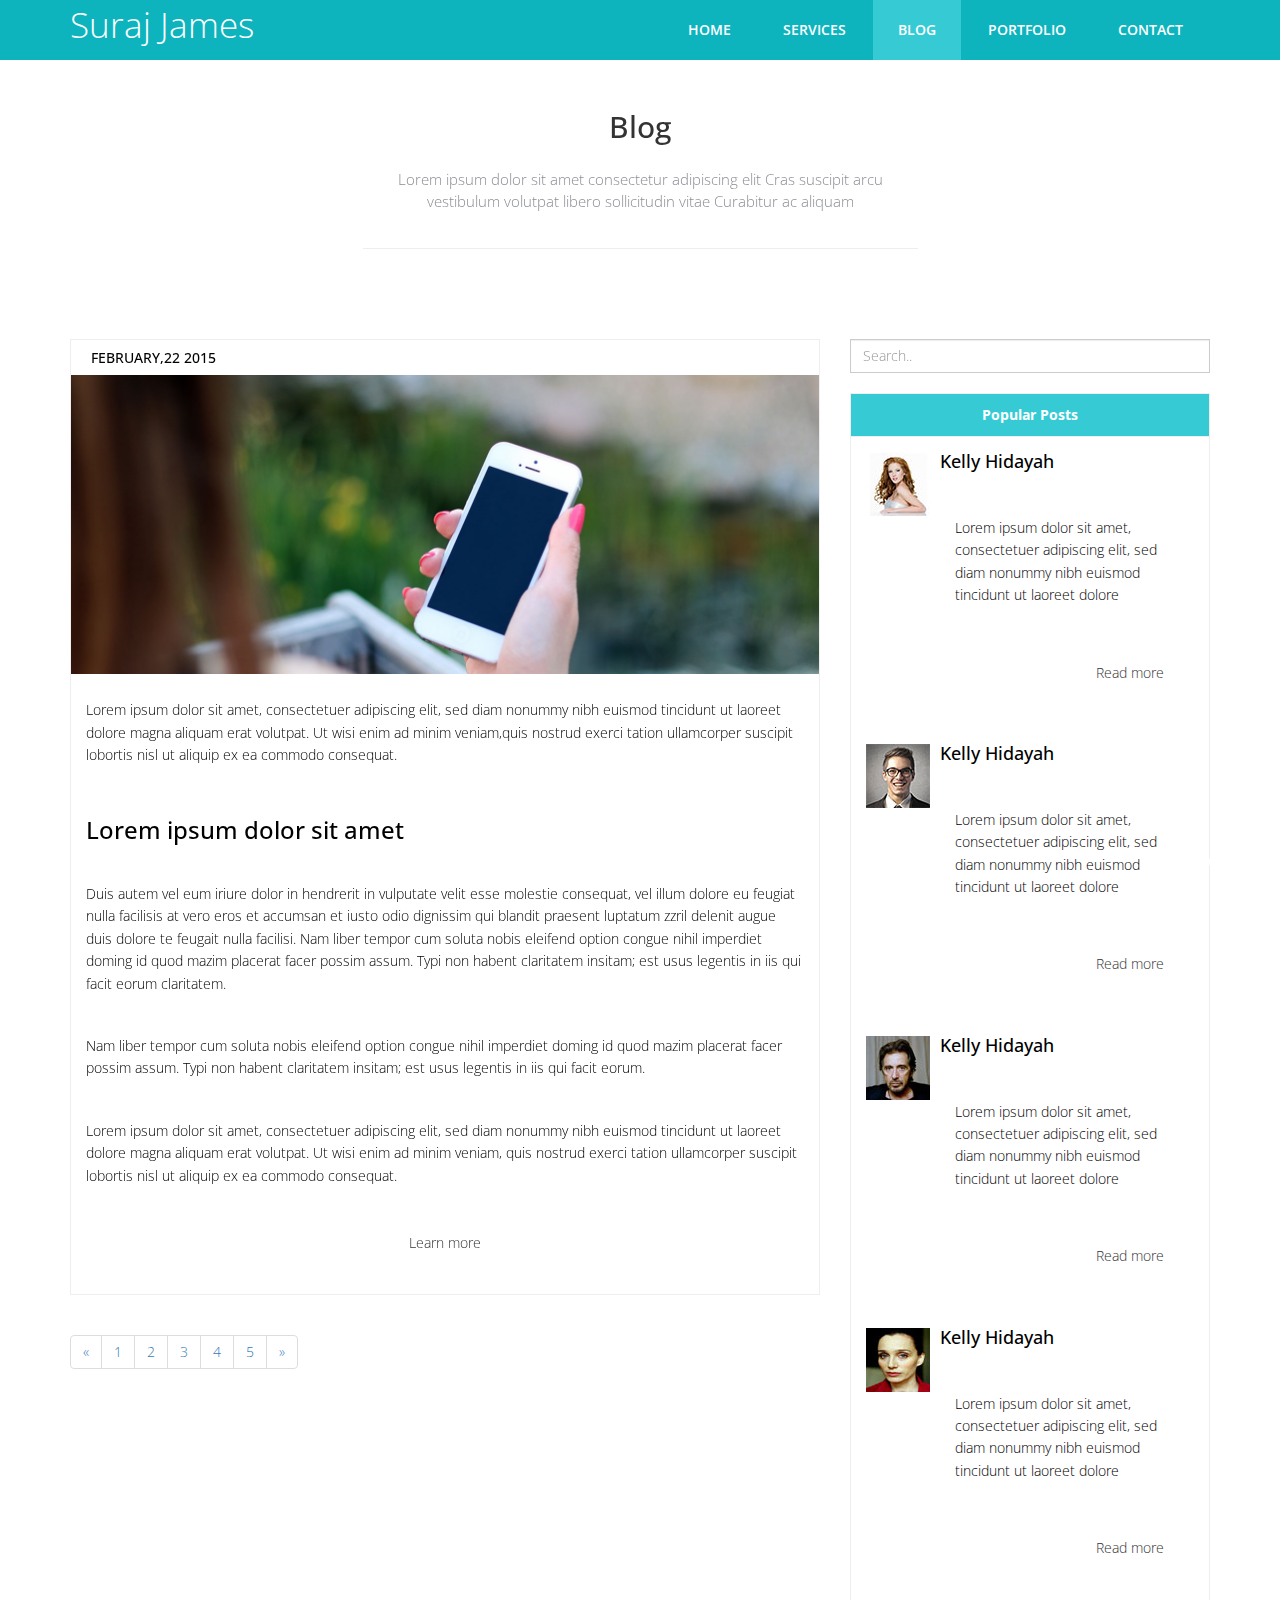
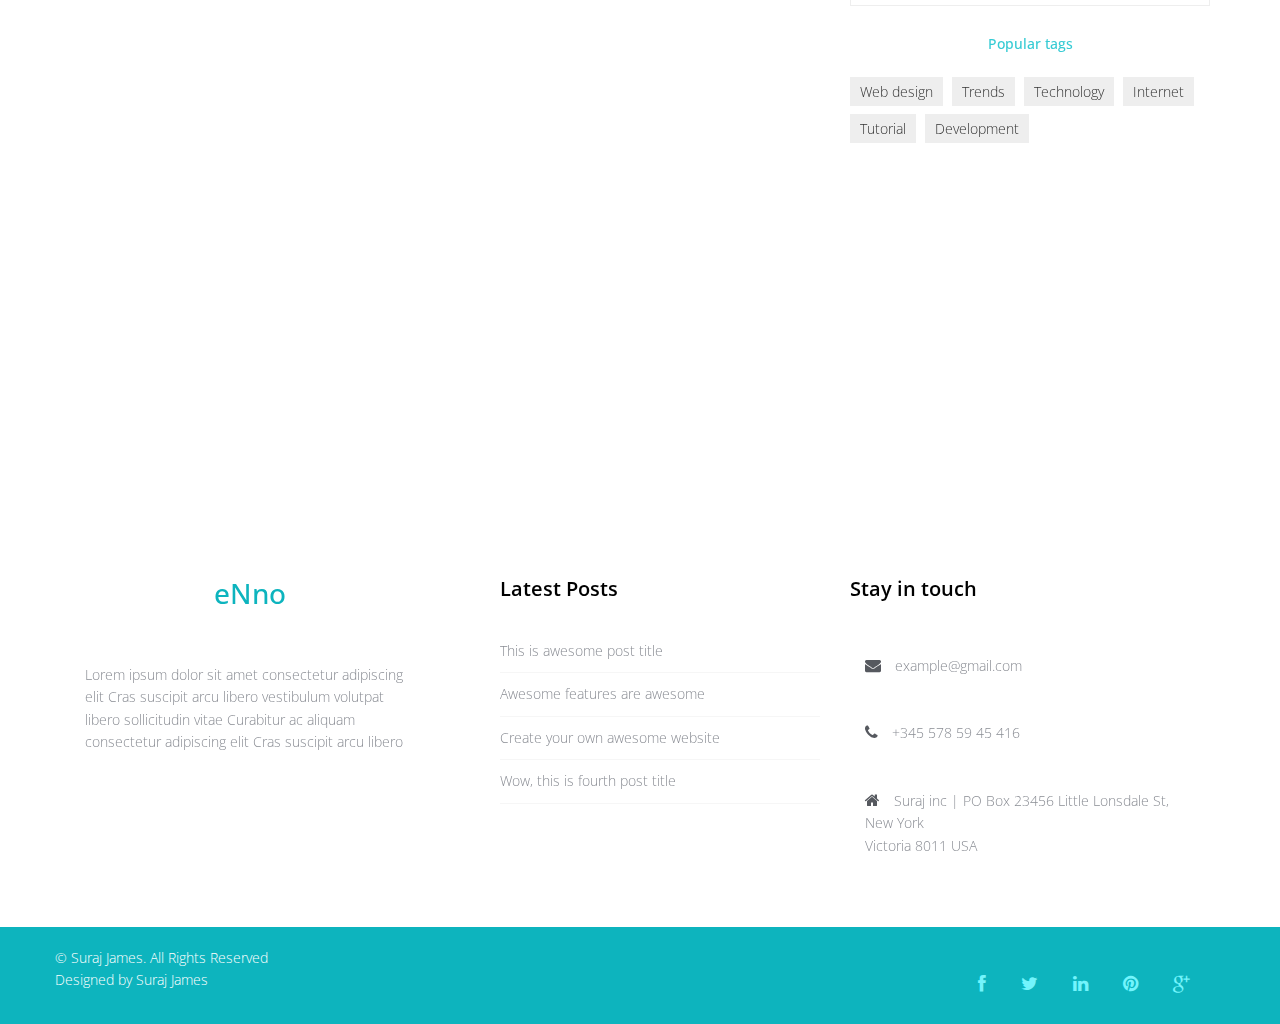
<file: blog.html>
<!DOCTYPE html>
<html lang="en">

<head>
  <meta charset="utf-8">
  <meta http-equiv="X-UA-Compatible" content="IE=edge">
  <meta name="viewport" content="width=device-width, initial-scale=1">
  <title>Suraj James' Bog</title>

  <!-- Bootstrap -->
  <link href="css/bootstrap.min.css" rel="stylesheet">
  <link rel="stylesheet" href="css/animate.css">
  <link rel="stylesheet" href="css/font-awesome.min.css">
  <link rel="stylesheet" href="css/font-awesome.css">
  <link rel="stylesheet" href="css/jquery.bxslider.css">
  <link href="css/overwrite.css" rel="stylesheet">
  <link rel="stylesheet" type="text/css" href="css/normalize.css" />
  <link rel="stylesheet" type="text/css" href="css/demo.css" />
  <link rel="stylesheet" type="text/css" href="css/set1.css" />
  <link href="css/style.css" rel="stylesheet">
 
</head>

<body>
  <nav class="navbar navbar-default navbar-fixed-top" role="navigation">
    <div class="container">
      <!-- Brand and toggle get grouped for better mobile display -->
      <div class="navbar-header">
        <button type="button" class="navbar-toggle collapsed" data-toggle="collapse" data-target=".navbar-collapse.collapse">
					<span class="sr-only">Toggle navigation</span>
					<span class="icon-bar"></span>
					<span class="icon-bar"></span>
					<span class="icon-bar"></span>
				</button>
        <a class="navbar-brand" href="index.html"><span>Suraj James</span></a>
      </div>
      <div class="navbar-collapse collapse">
        <div class="menu">
          <ul class="nav nav-tabs" role="tablist">
            <li role="presentation"><a href="index.html">Home</a></li>
            <li role="presentation"><a href="services.html">Services</a></li>
            <li role="presentation" class="active"><a href="blog.html">Blog</a></li>
            <li role="presentation"><a href="portfolio.html">Portfolio</a></li>
            <li role="presentation"><a href="contact.html">Contact</a></li>
          </ul>
        </div>
      </div>
    </div>
  </nav>

  <div class="container">
    <div class="row">
      <div class="col-md-6 col-md-offset-3">
        <div class="blogs">
          <div class="text-center">
            <h2>Blog</h2>
            <p>Lorem ipsum dolor sit amet consectetur adipiscing elit Cras suscipit arcu<br> vestibulum volutpat libero sollicitudin vitae Curabitur ac aliquam <br>
            </p>
          </div>
          <hr>
        </div>
      </div>
    </div>
  </div>

  <div class="container">
    <div class="row">
      <div class="col-md-8">
        <div class="page-header">
          <div class="blog">
            <h5>February,22 2015</h5>
            <img src="img/01.jpg" class="img-responsive" alt="" />

            <p>Lorem ipsum dolor sit amet, consectetuer adipiscing elit, sed diam nonummy nibh euismod tincidunt ut laoreet dolore magna aliquam erat volutpat. Ut wisi enim ad minim veniam,quis nostrud exerci tation ullamcorper suscipit lobortis nisl ut
              aliquip ex ea commodo consequat.</p>

            <h3>Lorem ipsum dolor sit amet</h3>

            <p>Duis autem vel eum iriure dolor in hendrerit in vulputate velit esse molestie consequat, vel illum dolore eu feugiat nulla facilisis at vero eros et accumsan et iusto odio dignissim qui blandit praesent luptatum zzril delenit augue duis dolore
              te feugait nulla facilisi. Nam liber tempor cum soluta nobis eleifend option congue nihil imperdiet doming id quod mazim placerat facer possim assum. Typi non habent claritatem insitam; est usus legentis in iis qui facit eorum claritatem.</p>

            <p>Nam liber tempor cum soluta nobis eleifend option congue nihil imperdiet doming id quod mazim placerat facer possim assum. Typi non habent claritatem insitam; est usus legentis in iis qui facit eorum.</p>

            <p>Lorem ipsum dolor sit amet, consectetuer adipiscing elit, sed diam nonummy nibh euismod tincidunt ut laoreet dolore magna aliquam erat volutpat. Ut wisi enim ad minim veniam, quis nostrud exerci tation ullamcorper suscipit lobortis nisl ut
              aliquip ex ea commodo consequat.</p>
            <div class="ficon">
              <a href="#" alt="">Learn more</a>
            </div>
          </div>
        </div>
        <div class="container">
          <div class="row">
            <nav>
              <ul class="pagination">
                <li><a href="#"><span aria-hidden="true">&laquo;</span><span class="sr-only">Previous</span></a></li>
                <li><a href="#">1</a></li>
                <li><a href="#">2</a></li>
                <li><a href="#">3</a></li>
                <li><a href="#">4</a></li>
                <li><a href="#">5</a></li>
                <li><a href="#"><span aria-hidden="true">&raquo;</span><span class="sr-only">Next</span></a></li>
              </ul>
            </nav>
          </div>
        </div>
      </div>




      <div class="col-md-4">
        <form class="form-search">
          <input class="form-control" type="text" placeholder="Search..">
        </form>
        <div class="panel panel-default">
          <div class="panel-heading">
            <strong>Popular Posts</strong>
          </div>
          <div class="panel-body">
            <div class="media">
              <a class="media-left" href="#">
								<img src="img/b.jpg" alt="">
							</a>
              <div class="media-body">
                <h4 class="media-heading">Kelly Hidayah</h4>
                <p>Lorem ipsum dolor sit amet, consectetuer adipiscing elit, sed diam nonummy nibh euismod tincidunt ut laoreet dolore
                </p>
                <div class="ficon">
                  <a href="#" alt="">Read more</a>
                </div>
              </div>
            </div>
          </div>
          <div class="panel-body">
            <div class="media">
              <a class="media-left" href="#">
								<img src="img/a.jpg" alt="">
							</a>
              <div class="media-body">
                <h4 class="media-heading">Kelly Hidayah</h4>
                <p>Lorem ipsum dolor sit amet, consectetuer adipiscing elit, sed diam nonummy nibh euismod tincidunt ut laoreet dolore
                </p>
                <div class="ficon">
                  <a href="#" alt="">Read more</a>
                </div>
              </div>
            </div>
          </div>
          <div class="panel-body">
            <div class="media">
              <a class="media-left" href="#">
								<img src="img/c.jpg" alt="">
							</a>
              <div class="media-body">
                <h4 class="media-heading">Kelly Hidayah</h4>
                <p>Lorem ipsum dolor sit amet, consectetuer adipiscing elit, sed diam nonummy nibh euismod tincidunt ut laoreet dolore
                </p>
                <div class="ficon">
                  <a href="#" alt="">Read more</a>
                </div>
              </div>
            </div>
          </div>
          <div class="panel-body">
            <div class="media">
              <a class="media-left" href="#">
								<img src="img/d.jpg" alt="">
							</a>
              <div class="media-body">
                <h4 class="media-heading">Kelly Hidayah</h4>
                <p>Lorem ipsum dolor sit amet, consectetuer adipiscing elit, sed diam nonummy nibh euismod tincidunt ut laoreet dolore
                </p>
                <div class="ficon">
                  <a href="#" alt="">Read more</a>
                </div>
              </div>
            </div>
          </div>
        </div>
      </div>
    </div>
  </div>

  <div class="container">
    <div class="row">
      <div class="col-md-8">
        <div class="embed-responsive embed-responsive-4by3">
          <iframe width="560" height="315" src="https://www.youtube.com/embed/Rk3HLUFp4qY" frameborder="1" allowfullscreen></iframe>
        </div>
      </div>
      <div class="col-md-4">
        <div class="popular-tags">
          <h5>Popular tags</h5>
          <ul class="tags">
            <li><a href="#">Web design</a></li>
            <li><a href="#">Trends</a></li>
            <li><a href="#">Technology</a></li>
            <li><a href="#">Internet</a></li>
            <li><a href="#">Tutorial</a></li>
            <li><a href="#">Development</a></li>
          </ul>
        </div>
      </div>
    </div>
  </div>



  <footer>
    <div class="inner-footer">
      <div class="container">
        <div class="row">
          <div class="col-md-4 f-about">
            <a href="index.html"><h1><span>e</span>Nno</h1></a>
            <p>Lorem ipsum dolor sit amet consectetur adipiscing elit Cras suscipit arcu libero vestibulum volutpat libero sollicitudin vitae Curabitur ac aliquam consectetur adipiscing elit Cras suscipit arcu libero
            </p>
          </div>
          <div class="col-md-4 l-posts">
            <h3 class="widgetheading">Latest Posts</h3>
            <ul>
              <li><a href="#">This is awesome post title</a></li>
              <li><a href="#">Awesome features are awesome</a></li>
              <li><a href="#">Create your own awesome website</a></li>
              <li><a href="#">Wow, this is fourth post title</a></li>
            </ul>
          </div>
          <div class="col-md-4 f-contact">
            <h3 class="widgetheading">Stay in touch</h3>
            <a href="#">
              <p><i class="fa fa-envelope"></i> example@gmail.com</p>
            </a>
            <p><i class="fa fa-phone"></i> +345 578 59 45 416</p>
            <p><i class="fa fa-home"></i> Suraj inc | PO Box 23456 Little Lonsdale St, New York <br> Victoria 8011 USA</p>
          </div>
        </div>
      </div>
    </div>

    <div class="last-div">
      <div class="container">
        <div class="row">
          <div class="copyright">
            &copy; Suraj James. All Rights Reserved
            <div class="credits">
              <!--
                All the links in the footer should remain intact. 
                You can delete the links only if you purchased the pro version.
                Licensing information: https://bootstrapmade.com/license/
                Purchase the pro version with working PHP/AJAX contact form: https://bootstrapmade.com/buy/?theme=eNno
              -->
              Designed by <a href="#">Suraj James</a>
            </div>
          </div>
        </div>
      </div>
      <div class="container">
        <div class="row">
          <ul class="social-network">
            <li><a href="#" data-placement="top" title="Facebook"><i class="fa fa-facebook fa-1x"></i></a></li>
            <li><a href="#" data-placement="top" title="Twitter"><i class="fa fa-twitter fa-1x"></i></a></li>
            <li><a href="https://linkedin.com/in/suraj-james" data-placement="top" title="Linkedin"><i class="fa fa-linkedin fa-1x"></i></a></li>
            <li><a href="#" data-placement="top" title="Pinterest"><i class="fa fa-pinterest fa-1x"></i></a></li>
            <li><a href="#" data-placement="top" title="Google plus"><i class="fa fa-google-plus fa-1x"></i></a></li>
          </ul>
        </div>
      </div>
      <a href="" class="scrollup"><i class="fa fa-chevron-up"></i></a>
    </div>
  </footer>

  <!-- jQuery (necessary for Bootstrap's JavaScript plugins) -->
  <script src="js/jquery-2.1.1.min.js"></script>
  <!-- Include all compiled plugins (below), or include individual files as needed -->
  <script src="js/bootstrap.min.js"></script>
  <script src="js/wow.min.js"></script>
  <script src="js/jquery.easing.1.3.js"></script>
  <script src="js/jquery.isotope.min.js"></script>
  <script src="js/jquery.bxslider.min.js"></script>
  <script type="text/javascript" src="js/fliplightbox.min.js"></script>
  <script src="js/functions.js"></script>
  <script type="text/javascript">
    $('.portfolio').flipLightBox()
  </script>

</body>

</html>
</file>
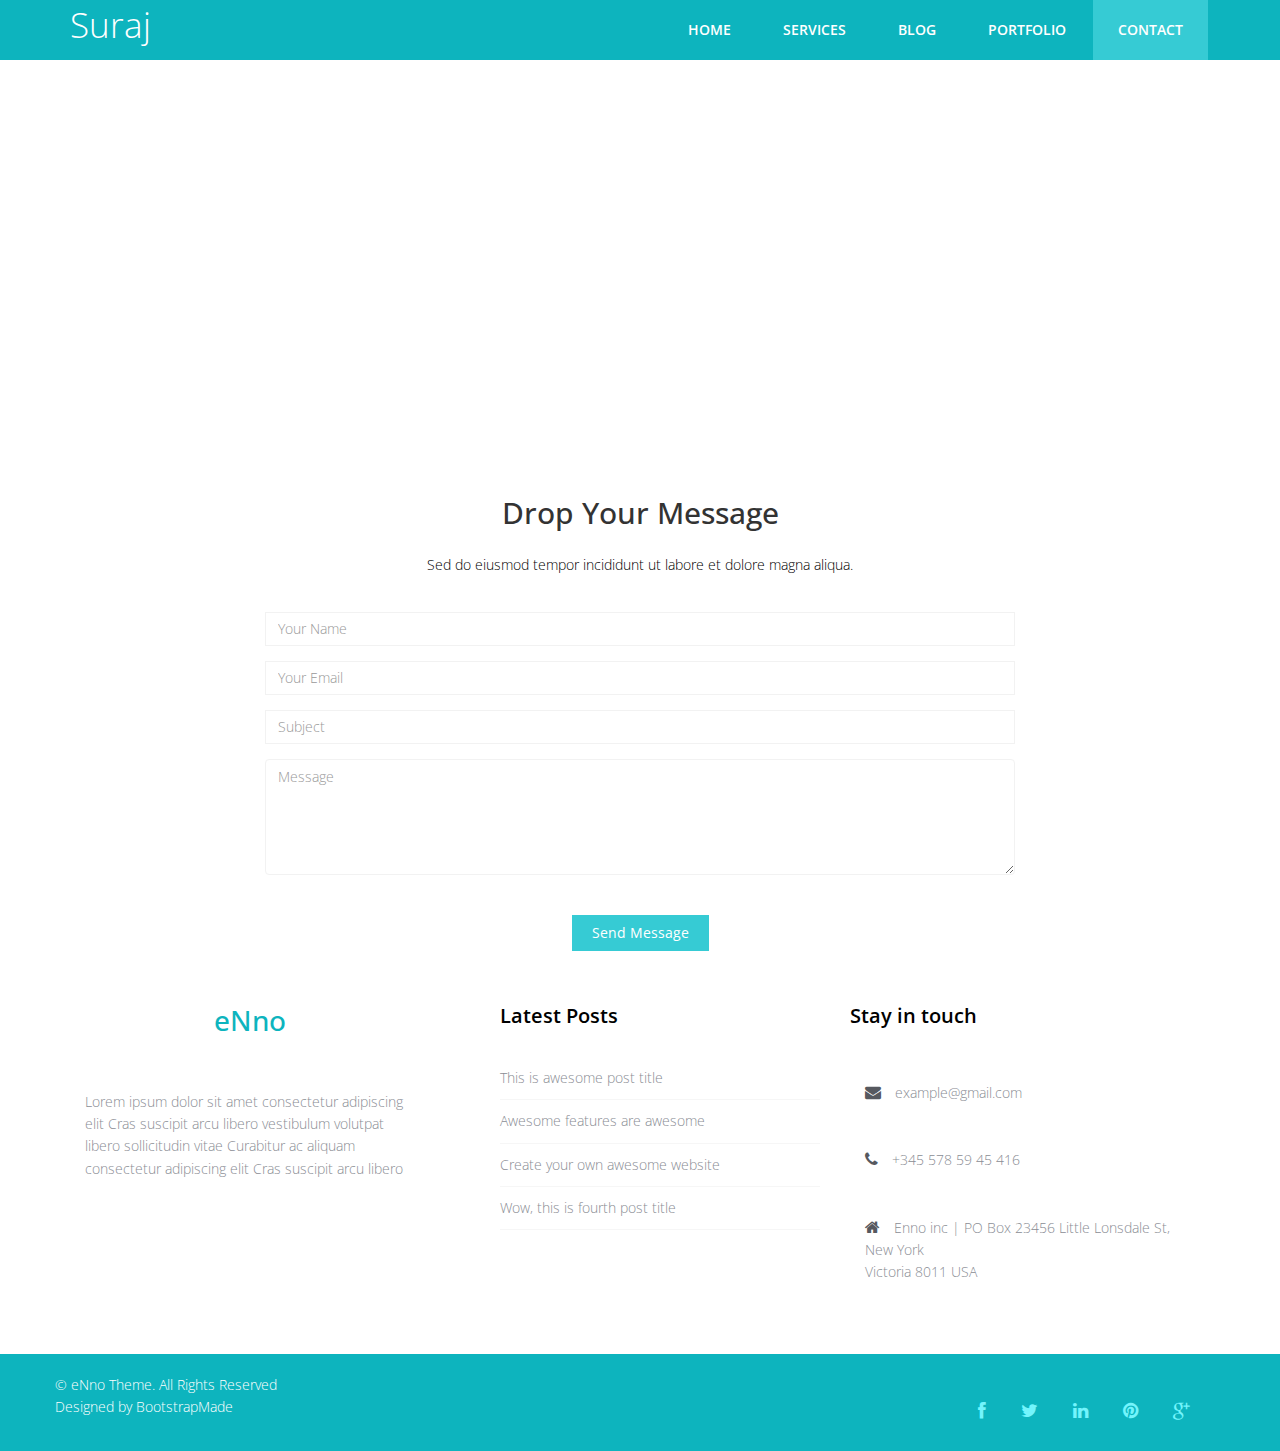
<file: contact.html>
<!DOCTYPE html>
<html lang="en">

<head>
  <meta charset="utf-8">
  <meta http-equiv="X-UA-Compatible" content="IE=edge">
  <meta name="viewport" content="width=device-width, initial-scale=1">
  <title>Suraj James</title>

  <!-- Bootstrap -->
  <link href="css/bootstrap.min.css" rel="stylesheet">
  <link rel="stylesheet" href="css/animate.css">
  <link rel="stylesheet" href="css/font-awesome.min.css">
  <link rel="stylesheet" href="css/font-awesome.css">
  <link rel="stylesheet" href="css/jquery.bxslider.css">
  <link rel="stylesheet" type="text/css" href="css/normalize.css" />
  <link rel="stylesheet" type="text/css" href="css/demo.css" />
  <link rel="stylesheet" type="text/css" href="css/set1.css" />
  <link href="css/overwrite.css" rel="stylesheet">
  <link href="css/style.css" rel="stylesheet">
  <!-- =======================================================
    Theme Name: eNno
    Theme URL: https://bootstrapmade.com/enno-free-simple-bootstrap-template/
    Author: BootstrapMade
    Author URL: https://bootstrapmade.com
  ======================================================= -->
</head>

<body>
  <nav class="navbar navbar-default navbar-fixed-top" role="navigation">
    <div class="container">
      <!-- Brand and toggle get grouped for better mobile display -->
      <div class="navbar-header">
        <button type="button" class="navbar-toggle collapsed" data-toggle="collapse" data-target=".navbar-collapse.collapse">
					<span class="sr-only">Toggle navigation</span>
					<span class="icon-bar"></span>
					<span class="icon-bar"></span>
					<span class="icon-bar"></span>
				</button>
        <a class="navbar-brand" href="index.html"><span>Suraj</span></a>
      </div>
      <div class="navbar-collapse collapse">
        <div class="menu">
          <ul class="nav nav-tabs" role="tablist">
            <li role="presentation"><a href="index.html">Home</a></li>
            <li role="presentation"><a href="services.html">Services</a></li>
            <li role="presentation"><a href="blog.html">Blog</a></li>
            <li role="presentation"><a href="portfolio.html">Portfolio</a></li>
            <li role="presentation" class="active"><a href="contact.html">Contact</a></li>
          </ul>
        </div>
      </div>
    </div>
  </nav>

  <div class="map">
    <iframe src="https://www.google.com/maps/embed?pb=!1m18!1m12!1m3!1d248849.5522467483!2d77.49085369991073!3d12.954294596476457!2m3!1f0!2f0!3f0!3m2!1i1024!2i768!4f13.1!3m3!1m2!1s0x3bae1670c9b44e6d%3A0xf8dfc3e8517e4fe0!2sBengaluru%2C%20Karnataka!5e0!3m2!1sen!2sin!4v1579066443771!5m2!1sen!2sin" width="100%" height="380" frameborder="0" style="border:0" allowfullscreen></iframe>
  </div>

  <section id="contact-page">
    <div class="container">
      <div class="center">
        <h2>Drop Your Message</h2>
        <p>Sed do eiusmod tempor incididunt ut labore et dolore magna aliqua.</p>
      </div>
      <div class="row contact-wrap">
        <div class="col-md-8 col-md-offset-2">
          <div id="sendmessage">Your message has been sent. Thank you!</div>
          <div id="errormessage"></div>
          <form action="" method="post" role="form" class="contactForm">
            <div class="form-group">
              <input type="text" name="name" class="form-control" id="name" placeholder="Your Name" data-rule="minlen:4" data-msg="Please enter at least 4 chars" />
              <div class="validation"></div>
            </div>
            <div class="form-group">
              <input type="email" class="form-control" name="email" id="email" placeholder="Your Email" data-rule="email" data-msg="Please enter a valid email" />
              <div class="validation"></div>
            </div>
            <div class="form-group">
              <input type="text" class="form-control" name="subject" id="subject" placeholder="Subject" data-rule="minlen:4" data-msg="Please enter at least 8 chars of subject" />
              <div class="validation"></div>
            </div>
            <div class="form-group">
              <textarea class="form-control" name="message" rows="5" data-rule="required" data-msg="Please write something for us" placeholder="Message"></textarea>
              <div class="validation"></div>
            </div>

            <div class="text-center"><button type="submit" class="btn btn-primary btn-lg">Send Message</button></div>
          </form>
        </div>
      </div>
      <!--/.row-->
    </div>
    <!--/.container-->
  </section>
  <!--/#contact-page-->

  <footer>
    <div class="inner-footer">
      <div class="container">
        <div class="row">
          <div class="col-md-4 f-about">
            <a href="index.html"><h1><span>e</span>Nno</h1></a>
            <p>Lorem ipsum dolor sit amet consectetur adipiscing elit Cras suscipit arcu libero vestibulum volutpat libero sollicitudin vitae Curabitur ac aliquam consectetur adipiscing elit Cras suscipit arcu libero
            </p>
          </div>
          <div class="col-md-4 l-posts">
            <h3 class="widgetheading">Latest Posts</h3>
            <ul>
              <li><a href="#">This is awesome post title</a></li>
              <li><a href="#">Awesome features are awesome</a></li>
              <li><a href="#">Create your own awesome website</a></li>
              <li><a href="#">Wow, this is fourth post title</a></li>
            </ul>
          </div>
          <div class="col-md-4 f-contact">
            <h3 class="widgetheading">Stay in touch</h3>
            <a href="#">
              <p><i class="fa fa-envelope"></i> example@gmail.com</p>
            </a>
            <p><i class="fa fa-phone"></i> +345 578 59 45 416</p>
            <p><i class="fa fa-home"></i> Enno inc | PO Box 23456 Little Lonsdale St, New York <br> Victoria 8011 USA</p>
          </div>
        </div>
      </div>
    </div>

    <div class="last-div">
      <div class="container">
        <div class="row">
          <div class="copyright">
            &copy; eNno Theme. All Rights Reserved
            <div class="credits">
              <!--
                All the links in the footer should remain intact. 
                You can delete the links only if you purchased the pro version.
                Licensing information: https://bootstrapmade.com/license/
                Purchase the pro version with working PHP/AJAX contact form: https://bootstrapmade.com/buy/?theme=eNno
              -->
              Designed by <a href="https://bootstrapmade.com/">BootstrapMade</a>
            </div>
          </div>
        </div>
      </div>
      <div class="container">
        <div class="row">
          <ul class="social-network">
            <li><a href="#" data-placement="top" title="Facebook"><i class="fa fa-facebook fa-1x"></i></a></li>
            <li><a href="#" data-placement="top" title="Twitter"><i class="fa fa-twitter fa-1x"></i></a></li>
            <li><a href="https://linkedin.com/in/suraj-james" data-placement="top" title="Linkedin"><i class="fa fa-linkedin fa-1x"></i></a></li>
            <li><a href="#" data-placement="top" title="Pinterest"><i class="fa fa-pinterest fa-1x"></i></a></li>
            <li><a href="#" data-placement="top" title="Google plus"><i class="fa fa-google-plus fa-1x"></i></a></li>
          </ul>
        </div>
      </div>
      <a href="" class="scrollup"><i class="fa fa-chevron-up"></i></a>
    </div>
  </footer>

  <!-- jQuery (necessary for Bootstrap's JavaScript plugins) -->
  <script src="js/jquery-2.1.1.min.js"></script>
  <!-- Include all compiled plugins (below), or include individual files as needed -->
  <script src="js/bootstrap.min.js"></script>
  <script src="js/wow.min.js"></script>
  <script src="js/jquery.easing.1.3.js"></script>
  <script src="js/jquery.isotope.min.js"></script>
  <script src="js/jquery.bxslider.min.js"></script>
  <script type="text/javascript" src="js/fliplightbox.min.js"></script>
  <script src="js/functions.js"></script>
  <script src="contactform/contactform.js"></script>

</body>

</html>
</file>
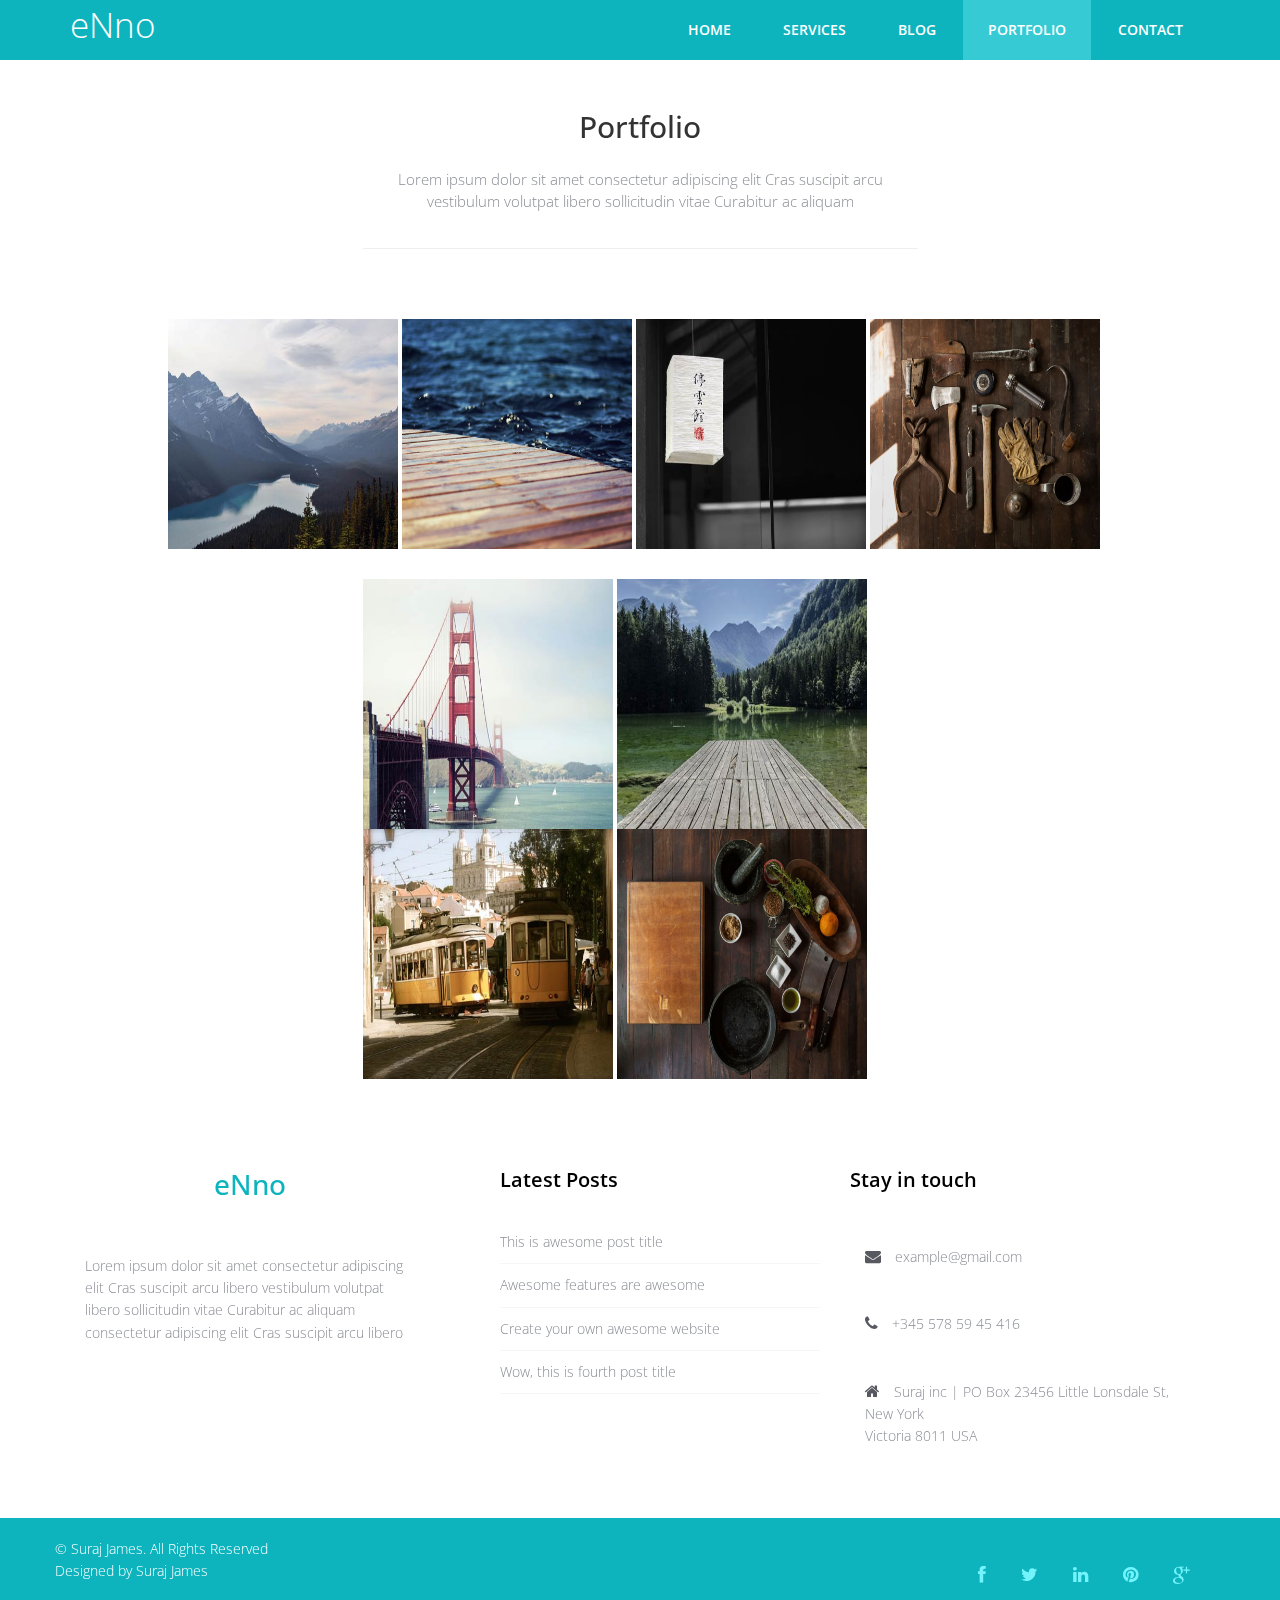
<file: portfolio.html>
<!DOCTYPE html>
<html lang="en">

<head>
  <meta charset="utf-8">
  <meta http-equiv="X-UA-Compatible" content="IE=edge">
  <meta name="viewport" content="width=device-width, initial-scale=1">
  <title>Suraj James</title>

  <!-- Bootstrap -->
  <link href="css/bootstrap.min.css" rel="stylesheet">
  <link rel="stylesheet" href="css/animate.css">
  <link rel="stylesheet" href="css/font-awesome.min.css">
  <link rel="stylesheet" href="css/font-awesome.css">
  <link rel="stylesheet" href="css/jquery.bxslider.css">
  <link href="css/overwrite.css" rel="stylesheet">
  <link rel="stylesheet" type="text/css" href="css/normalize.css" />
  <link rel="stylesheet" type="text/css" href="css/demo.css" />
  <link rel="stylesheet" type="text/css" href="css/set1.css" />
  <link href="css/style.css" rel="stylesheet">
  <!-- =======================================================
    Theme Name: eNno
    Theme URL: https://bootstrapmade.com/enno-free-simple-bootstrap-template/
    Author: BootstrapMade
    Author URL: https://bootstrapmade.com
  ======================================================= -->
</head>

<body>
  <nav class="navbar navbar-default navbar-fixed-top" role="navigation">
    <div class="container">
      <!-- Brand and toggle get grouped for better mobile display -->
      <div class="navbar-header">
        <button type="button" class="navbar-toggle collapsed" data-toggle="collapse" data-target=".navbar-collapse.collapse">
					<span class="sr-only">Toggle navigation</span>
					<span class="icon-bar"></span>
					<span class="icon-bar"></span>
					<span class="icon-bar"></span>
				</button>
        <a class="navbar-brand" href="index.html"><span>eNno</span></a>
      </div>
      <div class="navbar-collapse collapse">
        <div class="menu">
          <ul class="nav nav-tabs" role="tablist">
            <li role="presentation"><a href="index.html">Home</a></li>
            <li role="presentation"><a href="services.html">Services</a></li>
            <li role="presentation"><a href="blog.html">Blog</a></li>
            <li role="presentation" class="active"><a href="portfolio.html">Portfolio</a></li>
            <li role="presentation"><a href="contact.html">Contact</a></li>
          </ul>
        </div>
      </div>
    </div>
  </nav>

  <div class="container">
    <div class="row">
      <div class="col-md-6 col-md-offset-3">
        <div class="portfolios">
          <div class="text-center">
            <h2>Portfolio</h2>
            <p>Lorem ipsum dolor sit amet consectetur adipiscing elit Cras suscipit arcu<br> vestibulum volutpat libero sollicitudin vitae Curabitur ac aliquam <br>
            </p>
          </div>
          <hr>
        </div>
      </div>
    </div>
  </div>

  <div class="portfolio">
    <div class="container">
      <div class="row">
        <div class="col-md-10 col-md-offset-1">
          <a href="img/26.jpg" class="flipLightBox">
						<img src="img/26.jpg" width="230" height="230" alt="Image 1" />
						<span><b>LightBox Group 1, Image 1</b> Text to accompany first lightbox image</span>
					</a>

          <a href="img/27.jpg" class="flipLightBox">
						<img src="img/27.jpg" width="230" height="230" alt="Image 2" />
						<span><b>LightBox Group 1, Image 2</b><br />Text to accompany 2nd lightbox image</span>
					</a>

          <a href="img/28.jpg" class="flipLightBox">
						<img src="img/28.jpg" width="230" height="230" alt="Image 3" />
						<span><b>LightBox Group 1, Three</b> Text to accompany the third lightbox image</span>
					</a>

          <a href="img/29.jpg" class="flipLightBox">
						<img src="img/29.jpg" width="230" height="230" alt="Image 4" />
						<span><b>The Group 1 Final LightBox</b> Text to accompany the last of the lighboxes</span>
					</a>
        </div>
      </div>
    </div>
  </div>

  <div class="portfolio-2">
    <div class="container">
      <div class="row">
        <div class="col-md-6 col-md-offset-3">
          <a href="img/30.jpg" class="flipLightBox">
						<img src="img/30.jpg" width="250" height="250" alt="Image 1" />
						<span><b>LightBox Group 1, Image 1</b> Text to accompany first lightbox image</span>
					</a>

          <a href="img/31.jpg" class="flipLightBox">
						<img src="img/31.jpg" width="250" height="250" alt="Image 2" />
						<span><b>LightBox Group 1, Image 2</b><br />Text to accompany 2nd lightbox image</span>
					</a>

          <a href="img/32.jpg" class="flipLightBox">
						<img src="img/32.jpg" width="250" height="250" alt="Image 3" />
						<span><b>LightBox Group 1, Three</b> Text to accompany the third lightbox image</span>
					</a>

          <a href="img/33.jpg" class="flipLightBox">
						<img src="img/33.jpg" width="250" height="250" alt="Image 4" />
						<span><b>The Group 1 Final LightBox</b> Text to accompany the last of the lighboxes</span>
					</a>
        </div>
      </div>
    </div>
  </div>

  <footer>
    <div class="inner-footer">
      <div class="container">
        <div class="row">
          <div class="col-md-4 f-about">
            <a href="index.html"><h1><span>e</span>Nno</h1></a>
            <p>Lorem ipsum dolor sit amet consectetur adipiscing elit Cras suscipit arcu libero vestibulum volutpat libero sollicitudin vitae Curabitur ac aliquam consectetur adipiscing elit Cras suscipit arcu libero
            </p>
          </div>
          <div class="col-md-4 l-posts">
            <h3 class="widgetheading">Latest Posts</h3>
            <ul>
              <li><a href="#">This is awesome post title</a></li>
              <li><a href="#">Awesome features are awesome</a></li>
              <li><a href="#">Create your own awesome website</a></li>
              <li><a href="#">Wow, this is fourth post title</a></li>
            </ul>
          </div>
          <div class="col-md-4 f-contact">
            <h3 class="widgetheading">Stay in touch</h3>
            <a href="#">
              <p><i class="fa fa-envelope"></i> example@gmail.com</p>
            </a>
            <p><i class="fa fa-phone"></i> +345 578 59 45 416</p>
            <p><i class="fa fa-home"></i> Suraj inc | PO Box 23456 Little Lonsdale St, New York <br> Victoria 8011 USA</p>
          </div>
        </div>
      </div>
    </div>

    <div class="last-div">
      <div class="container">
        <div class="row">
          <div class="copyright">
            &copy; Suraj James. All Rights Reserved
            <div class="credits">
              <!--
                All the links in the footer should remain intact. 
                You can delete the links only if you purchased the pro version.
                Licensing information: https://bootstrapmade.com/license/
                Purchase the pro version with working PHP/AJAX contact form: https://bootstrapmade.com/buy/?theme=eNno
              -->
              Designed by <a href="#">Suraj James</a>
            </div>
          </div>
        </div>
      </div>
      <div class="container">
        <div class="row">
          <ul class="social-network">
            <li><a href="#" data-placement="top" title="Facebook"><i class="fa fa-facebook fa-1x"></i></a></li>
            <li><a href="#" data-placement="top" title="Twitter"><i class="fa fa-twitter fa-1x"></i></a></li>
            <li><a href="https://linkedin.com/in/suraj-james" data-placement="top" title="Linkedin"><i class="fa fa-linkedin fa-1x"></i></a></li>
            <li><a href="#" data-placement="top" title="Pinterest"><i class="fa fa-pinterest fa-1x"></i></a></li>
            <li><a href="#" data-placement="top" title="Google plus"><i class="fa fa-google-plus fa-1x"></i></a></li>
          </ul>
        </div>
      </div>
      <a href="" class="scrollup"><i class="fa fa-chevron-up"></i></a>
    </div>
  </footer>

  <!-- jQuery (necessary for Bootstrap's JavaScript plugins) -->
  <script src="js/jquery-2.1.1.min.js"></script>
  <!-- Include all compiled plugins (below), or include individual files as needed -->
  <script src="js/bootstrap.min.js"></script>
  <script src="js/wow.min.js"></script>
  <script src="js/jquery.easing.1.3.js"></script>
  <script src="js/jquery.isotope.min.js"></script>
  <script src="js/jquery.bxslider.min.js"></script>
  <script type="text/javascript" src="js/fliplightbox.min.js"></script>
  <script src="js/functions.js"></script>
  <script type="text/javascript">
    $('.portfolio').flipLightBox()
  </script>

</body>

</html>
</file>
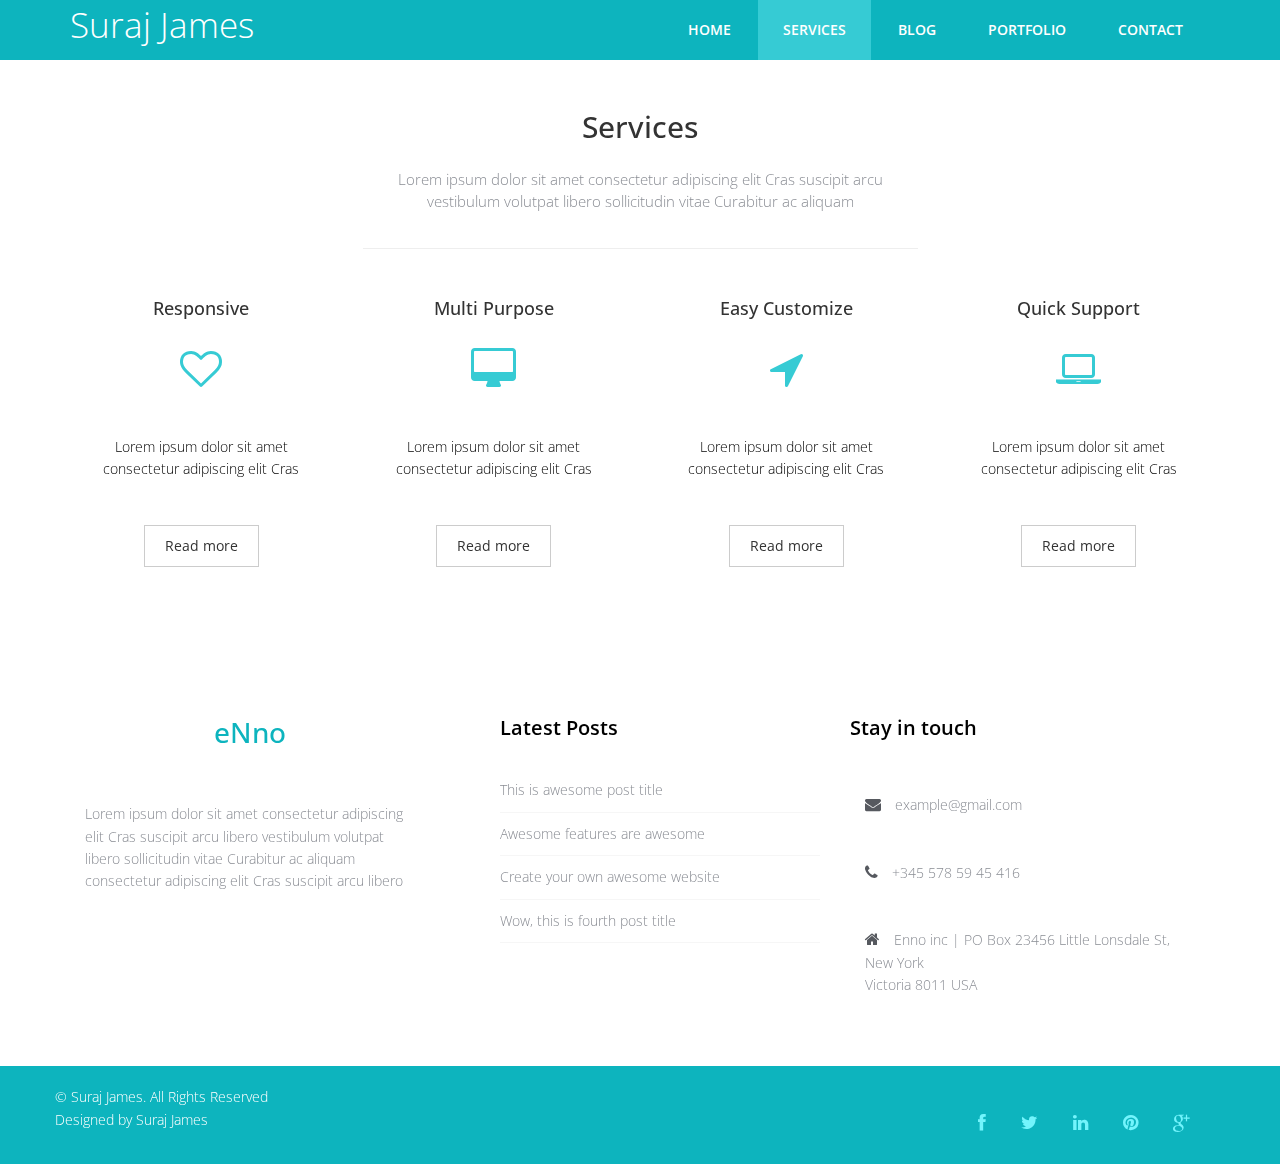
<file: services.html>
<!DOCTYPE html>
<html lang="en">

<head>
  <meta charset="utf-8">
  <meta http-equiv="X-UA-Compatible" content="IE=edge">
  <meta name="viewport" content="width=device-width, initial-scale=1">
  <title>Suraj James</title>

  <!-- Bootstrap -->
  <link href="css/bootstrap.min.css" rel="stylesheet">
  <link rel="stylesheet" href="css/animate.css">
  <link rel="stylesheet" href="css/font-awesome.min.css">
  <link rel="stylesheet" href="css/font-awesome.css">
  <link rel="stylesheet" href="css/jquery.bxslider.css">
  <link rel="stylesheet" href="css/jquery.bxslider.css">
  <link rel="stylesheet" type="text/css" href="css/normalize.css" />
  <link rel="stylesheet" type="text/css" href="css/demo.css" />
  <link rel="stylesheet" type="text/css" href="css/set1.css" />
  <link href="css/overwrite.css" rel="stylesheet">
  <link href="css/style.css" rel="stylesheet">
  <!-- =======================================================
    Theme Name: eNno
    Theme URL: https://bootstrapmade.com/enno-free-simple-bootstrap-template/
    Author: BootstrapMade
    Author URL: https://bootstrapmade.com
  ======================================================= -->
</head>

<body>
  <nav class="navbar navbar-default navbar-fixed-top" role="navigation">
    <div class="container">
      <!-- Brand and toggle get grouped for better mobile display -->
      <div class="navbar-header">
        <button type="button" class="navbar-toggle collapsed" data-toggle="collapse" data-target=".navbar-collapse.collapse">
					<span class="sr-only">Toggle navigation</span>
					<span class="icon-bar"></span>
					<span class="icon-bar"></span>
					<span class="icon-bar"></span>
				</button>
        <a class="navbar-brand" href="index.html"><span>Suraj James</span></a>
      </div>
      <div class="navbar-collapse collapse">
        <div class="menu">
          <ul class="nav nav-tabs" role="tablist">
            <li role="presentation"><a href="index.html">Home</a></li>
            <li role="presentation" class="active"><a href="services.html">Services</a></li>
            <li role="presentation"><a href="blog.html">Blog</a></li>
            <li role="presentation"><a href="portfolio.html">Portfolio</a></li>
            <li role="presentation"><a href="contact.html">Contact</a></li>
          </ul>
        </div>
      </div>
    </div>
  </nav>

  <div class="container">
    <div class="row">
      <div class="service">
        <div class="col-md-6 col-md-offset-3">
          <div class="text-center">
            <h2>Services</h2>
            <p>Lorem ipsum dolor sit amet consectetur adipiscing elit Cras suscipit arcu<br> vestibulum volutpat libero sollicitudin vitae Curabitur ac aliquam <br>
            </p>
          </div>
          <hr>
        </div>
      </div>
    </div>
  </div>

  <div class="services">
    <div class="container">
      <div class="row">
        <div class="col-md-3">
          <div class="wow bounceIn" data-wow-offset="0" data-wow-delay="0.4s">
            <h4>Responsive</h4>
            <div class="icon">
              <i class="fa fa-heart-o fa-3x"></i>
            </div>
            <p>Lorem ipsum dolor sit amet consectetur adipiscing elit Cras</p>
            <div class="ficon">
              <a href="#" class="btn btn-default" role="button">Read more</a>
            </div>
          </div>
        </div>

        <div class="col-md-3">
          <div class="wow bounceIn" data-wow-offset="0" data-wow-delay="1.0s">
            <h4>Multi Purpose</h4>
            <div class="icon">
              <i class="fa fa-desktop fa-3x"></i>
            </div>
            <p>Lorem ipsum dolor sit amet consectetur adipiscing elit Cras</p>
            <div class="ficon">
              <a href="#" class="btn btn-default" role="button">Read more</a>
            </div>
          </div>
        </div>

        <div class="col-md-3">
          <div class="wow bounceIn" data-wow-offset="0" data-wow-delay="1.6s">
            <h4>Easy Customize</h4>
            <div class="icon">
              <i class="fa fa-location-arrow fa-3x"></i>
            </div>
            <p>Lorem ipsum dolor sit amet consectetur adipiscing elit Cras</p>
            <div class="ficon">
              <a href="#" class="btn btn-default" role="button">Read more</a>
            </div>
          </div>
        </div>

        <div class="col-md-3">
          <div class="wow bounceIn" data-wow-offset="0" data-wow-delay="2.2s">
            <h4>Quick Support</h4>
            <div class="icon">
              <i class="fa fa-laptop fa-3x"></i>
            </div>
            <p>Lorem ipsum dolor sit amet consectetur adipiscing elit Cras</p>
            <div class="ficon">
              <a href="#" class="btn btn-default" role="button">Read more</a>
            </div>
          </div>
        </div>
      </div>
    </div>
  </div>

  <footer>
    <div class="inner-footer">
      <div class="container">
        <div class="row">
          <div class="col-md-4 f-about">
            <a href="index.html"><h1><span>e</span>Nno</h1></a>
            <p>Lorem ipsum dolor sit amet consectetur adipiscing elit Cras suscipit arcu libero vestibulum volutpat libero sollicitudin vitae Curabitur ac aliquam consectetur adipiscing elit Cras suscipit arcu libero
            </p>
          </div>
          <div class="col-md-4 l-posts">
            <h3 class="widgetheading">Latest Posts</h3>
            <ul>
              <li><a href="#">This is awesome post title</a></li>
              <li><a href="#">Awesome features are awesome</a></li>
              <li><a href="#">Create your own awesome website</a></li>
              <li><a href="#">Wow, this is fourth post title</a></li>
            </ul>
          </div>
          <div class="col-md-4 f-contact">
            <h3 class="widgetheading">Stay in touch</h3>
            <a href="#">
              <p><i class="fa fa-envelope"></i> example@gmail.com</p>
            </a>
            <p><i class="fa fa-phone"></i> +345 578 59 45 416</p>
            <p><i class="fa fa-home"></i> Enno inc | PO Box 23456 Little Lonsdale St, New York <br> Victoria 8011 USA</p>
          </div>
        </div>
      </div>
    </div>

    <div class="last-div">
      <div class="container">
        <div class="row">
          <div class="copyright">
            &copy; Suraj James. All Rights Reserved
            <div class="credits">
              <!--
                All the links in the footer should remain intact. 
                You can delete the links only if you purchased the pro version.
                Licensing information: https://bootstrapmade.com/license/
                Purchase the pro version with working PHP/AJAX contact form: https://bootstrapmade.com/buy/?theme=eNno
              -->
              Designed by <a href="#">Suraj James</a>
            </div>
          </div>
        </div>
      </div>
      <div class="container">
        <div class="row">
          <ul class="social-network">
            <li><a href="#" data-placement="top" title="Facebook"><i class="fa fa-facebook fa-1x"></i></a></li>
            <li><a href="#" data-placement="top" title="Twitter"><i class="fa fa-twitter fa-1x"></i></a></li>
            <li><a href="https://linkedin.com/in/suraj-james" data-placement="top" title="Linkedin"><i class="fa fa-linkedin fa-1x"></i></a></li>
            <li><a href="#" data-placement="top" title="Pinterest"><i class="fa fa-pinterest fa-1x"></i></a></li>
            <li><a href="#" data-placement="top" title="Google plus"><i class="fa fa-google-plus fa-1x"></i></a></li>
          </ul>
        </div>
      </div>
      <a href="" class="scrollup"><i class="fa fa-chevron-up"></i></a>
    </div>
  </footer>

  <!-- jQuery (necessary for Bootstrap's JavaScript plugins) -->
  <script src="js/jquery-2.1.1.min.js"></script>
  <!-- Include all compiled plugins (below), or include individual files as needed -->
  <script src="js/bootstrap.min.js"></script>
  <script src="js/wow.min.js"></script>
  <script src="js/jquery.easing.1.3.js"></script>
  <script src="js/jquery.isotope.min.js"></script>
  <script src="js/jquery.bxslider.min.js"></script>
  <script type="text/javascript" src="js/fliplightbox.min.js"></script>
  <script src="js/functions.js"></script>
  <script type="text/javascript">
    $('.portfolio').flipLightBox()
  </script>

</body>

</html>
</file>
<file: css/overwrite.css>
select,
textarea,
input[type="text"],
input[type="password"],
input[type="datetime"],
input[type="datetime-local"],
input[type="date"],
input[type="month"],
input[type="time"],
input[type="week"],
input[type="number"],
input[type="email"],
input[type="url"],
input[type="search"],
input[type="tel"],
input[type="color"],
.uneditable-input {
  -webkit-border-radius: 0;
     -moz-border-radius: 0;
          border-radius: 0;
}


input.input-block-level{
	padding:20px;
}

.input-append input,
.input-prepend input,
.input-append select,
.input-prepend select,
.input-append .uneditable-input,
.input-prepend .uneditable-input {
  -webkit-border-radius: 0 0 0 0;
     -moz-border-radius: 0 0 0 0;
          border-radius: 0 0 0 0;
}

.input-prepend .add-on:first-child,
.input-prepend .btn:first-child {
  -webkit-border-radius: 0 0 0 0;
     -moz-border-radius: 0 0 0 0;
          border-radius: 0 0 0 0;
}

.input-append input,
.input-append select,
.input-append .uneditable-input {
  -webkit-border-radius: 0 0 0 0;
     -moz-border-radius: 0 0 0 0;
          border-radius: 0 0 0 0;
}

.input-append input + .btn-group .btn:last-child,
.input-append select + .btn-group .btn:last-child,
.input-append .uneditable-input + .btn-group .btn:last-child {
  -webkit-border-radius: 0 0 0 0;
     -moz-border-radius: 0 0 0 0;
          border-radius: 0 0 0 0;
}


.input-append .add-on:last-child,
.input-append .btn:last-child,
.input-append .btn-group:last-child > .dropdown-toggle {
  -webkit-border-radius: 0 0 0 0;
     -moz-border-radius: 0 0 0 0;
          border-radius: 0 0 0 0;
}

.input-prepend.input-append input,
.input-prepend.input-append select,
.input-prepend.input-append .uneditable-input {
  -webkit-border-radius: 0;
     -moz-border-radius: 0;
          border-radius: 0;
}

.input-prepend.input-append input + .btn-group .btn,
.input-prepend.input-append select + .btn-group .btn,
.input-prepend.input-append .uneditable-input + .btn-group .btn {
  -webkit-border-radius: 0 0 0 0;
     -moz-border-radius: 0 0 0 0;
          border-radius: 0 0 0 0;
}

.input-prepend.input-append .add-on:first-child,
.input-prepend.input-append .btn:first-child {
  margin-right: -1px;
  -webkit-border-radius: 0 0 0 0;
     -moz-border-radius: 0 0 0 0;
          border-radius: 0 0 0 0;
}

.input-prepend.input-append .add-on:last-child,
.input-prepend.input-append .btn:last-child {
  margin-left: -1px;
  -webkit-border-radius: 0 0 0 0;
     -moz-border-radius: 0 0 0 0;
          border-radius: 0 0 0 0;
}

textarea:focus,
input[type="text"]:focus,
input[type="password"]:focus,
input[type="datetime"]:focus,
input[type="datetime-local"]:focus,
input[type="date"]:focus,
input[type="month"]:focus,
input[type="time"]:focus,
input[type="week"]:focus,
input[type="number"]:focus,
input[type="email"]:focus,
input[type="url"]:focus,
input[type="search"]:focus,
input[type="tel"]:focus,
input[type="color"]:focus,
.uneditable-input:focus {
  outline: 0;
  outline: thin dotted \9;
  /* IE6-9 */

}

input.search-query {
  margin-bottom: 0;
  -webkit-border-radius: 0 0 0 0;
     -moz-border-radius: 0 0 0 0;
          border-radius: 0 0 0 0;
}

.form-search .input-append .search-query {
  -webkit-border-radius: 0 0 0 0;
     -moz-border-radius: 0 0 0 0;
          border-radius: 0 0 0 0;
}

.form-search .input-append .btn {
  -webkit-border-radius: 0 0 0 0;
     -moz-border-radius: 0 0 0 0;
          border-radius: 0 0 0 0;
}

.form-search .input-prepend .search-query {
  -webkit-border-radius: 0 0 0 0;
     -moz-border-radius: 0 0 0 0;
          border-radius: 0 0 0 0;
}

.form-search .input-prepend .btn {
  -webkit-border-radius: 0 0 0 0;
     -moz-border-radius: 0 0 0 0;
          border-radius: 0 0 0 0;
}

.table-bordered {
  -webkit-border-radius: 0 0 0 0;
     -moz-border-radius: 0 0 0 0;
          border-radius: 0 0 0 0;
}


.dropdown-menu {
  *border-right-width: 0;
  *border-bottom-width: 0;
  -webkit-border-radius: 0;
     -moz-border-radius: 0;
          border-radius: 0;

}

.dropdown-submenu > .dropdown-menu {
  -webkit-border-radius: 0 0 0 0;
     -moz-border-radius: 0 0 0 0;
          border-radius: 0 0 0 0;
}

.dropup .dropdown-submenu > .dropdown-menu {
  -webkit-border-radius: 0 0 0 0;
     -moz-border-radius: 0 0 0 0;
          border-radius: 0 0 0 0;
}


/* === bootstrap button === */


.btn {
  text-shadow: none;
  background-image:none;
  border-color: none;
  border-bottom-color: none;
  -webkit-box-shadow: none;
     -moz-box-shadow: none;
          box-shadow: none;
}

.btn {
	outline:0;
  -webkit-border-radius: 0;
     -moz-border-radius: 0;
          border-radius: 0;
}


a.btn,.btn:focus {
	outline:0;
	
}

.btn-medium {
  -webkit-border-radius: 0;
     -moz-border-radius: 0;
          border-radius: 0;
}

.btn-lg {
  -webkit-border-radius: 0;
     -moz-border-radius: 0;
          border-radius: 0;
}

.btn-sm {
  -webkit-border-radius: 0;
     -moz-border-radius: 0;
          border-radius: 0;
}

.btn-xs {
  -webkit-border-radius: 0;
     -moz-border-radius: 0;
          border-radius: 0;
}


.btn-default {
  color: #333333;
  background-color: #f8f8f8;
}


.btn-theme {
  color:#fff;
}

.btn-theme:hover,.btn-theme:focus,.btn-theme:active{
   color:#fff;
}
</file>
<file: css/demo.css>
@font-face {
	font-weight: normal;
	font-style: normal;
	font-family: 'codropsicons';
	src:url('../fonts/codropsicons/codropsicons.eot');
	src:url('../fonts/codropsicons/codropsicons.eot?#iefix') format('embedded-opentype'),
		url('../fonts/codropsicons/codropsicons.woff') format('woff'),
		url('../fonts/codropsicons/codropsicons.ttf') format('truetype'),
		url('../fonts/codropsicons/codropsicons.svg#codropsicons') format('svg');
}

*, *:after, *:before { -webkit-box-sizing: border-box; box-sizing: border-box; }
.clearfix:before, .clearfix:after { display: table; content: ''; }
.clearfix:after { clear: both; }

body {
	background: #2f3238;
	color: #fff;
	font-weight: 400;
	font-size: 1em;
	font-family: 'Raleway', Arial, sans-serif;
}

a {
	outline: none;
	color: #3498db;
	text-decoration: none;
}

a:hover, a:focus {
	color: #528cb3;
}

section {
	padding: 1em;
	text-align: center;
}

.content {
	margin: 0 auto;
	max-width: 1000px;
	
}

.content > h2 {
	clear: both;
	margin: 0;
	padding: 4em 1% 0;
	color: #484B54;
	font-weight: 800;
	font-size: 1.5em;
}

.content > h2:first-child {
	padding-top: 0em;
}

/* Header */
.codrops-header {
	margin: 0 auto;
	padding: 4em 1em;
	text-align: center;
}

.codrops-header h1 {
	margin: 0;
	font-weight: 800;
	font-size: 4em;
	line-height: 1.3;
}

.codrops-header h1 span {
	display: block;
	padding: 0 0 0.6em 0.1em;
	color: #74777b;
	font-weight: 300;
	font-size: 45%;
}

/* Demo links */
.codrops-demos {
	clear: both;
	padding: 1em 0 0;
	text-align: center;
}

.content + .codrops-demos {
	padding-top: 5em;
}

.codrops-demos a {
	display: inline-block;
	margin: 0 5px;
	padding: 1em 1.5em;
	text-transform: uppercase;
	font-weight: bold;
}

.codrops-demos a:hover,
.codrops-demos a:focus,
.codrops-demos a.current-demo {
	background: #3c414a;
	color: #fff;
}

/* To Navigation Style */
.codrops-top {
	width: 100%;
	text-transform: uppercase;
	font-weight: 800;
	font-size: 0.69em;
	line-height: 2.2;
}

.codrops-top a {
	display: inline-block;
	padding: 1em 2em;
	text-decoration: none;
	letter-spacing: 1px;
}

.codrops-top span.right {
	float: right;
}

.codrops-top span.right a {
	display: block;
	float: left;
}

.codrops-icon:before {
	margin: 0 4px;
	text-transform: none;
	font-weight: normal;
	font-style: normal;
	font-variant: normal;
	font-family: 'codropsicons';
	line-height: 1;
	speak: none;
	-webkit-font-smoothing: antialiased;
}

.codrops-icon-drop:before {
	content: "\e001";
}

.codrops-icon-prev:before {
	content: "\e004";
}

/* Related demos */
.related {
	clear: both;
	padding: 6em 1em;
	font-size: 120%;
}

.related > a {
	display: inline-block;
	margin: 20px 10px;
	padding: 25px;
	border: 1px solid #4f7f90;
	text-align: center;
}

.related a:hover {
	border-color: #39545e;
}

.related a img {
	max-width: 100%;
	opacity: 0.8;
}

.related a:hover img,
.related a:active img {
	opacity: 1;
}

.related a h3 {
	margin: 0;
	padding: 0.5em 0 0.3em;
	max-width: 300px;
	text-align: left;
}

@media screen and (max-width: 25em) {
	.codrops-header {
		font-size: 75%;
	}
	.codrops-icon span {
		display: none;
	}
}
</file>
<file: css/set1.css>
@font-face {
	font-weight: normal;
	font-style: normal;
	font-family: 'feathericons';
	src:url('../fonts/feathericons/feathericons.eot?-8is7zf');
	src:url('../fonts/feathericons/feathericons.eot?#iefix-8is7zf') format('embedded-opentype'),
		url('../fonts/feathericons/feathericons.woff?-8is7zf') format('woff'),
		url('../fonts/feathericons/feathericons.ttf?-8is7zf') format('truetype'),
		url('../fonts/feathericons/feathericons.svg?-8is7zf#feathericons') format('svg');
}

.grid {
	position: relative;
	margin: 0 auto;
	padding: 1em 0 4em;
	max-width: 1000px;
	list-style: none;
	text-align: center;
	
}

/* Common style */
.grid figure {
	position: relative;
	float: left;
	overflow: hidden;
	margin: 10px 1%;
	min-width: 320px;
	max-width: 480px;
	max-height: 360px;
	width: 48%;
	background: #3085a3;
	text-align: center;
	cursor: pointer;
}

.grid figure img {
	position: relative;
	display: block;
	min-height: 100%;
	max-width: 100%;
	opacity: 0.8;
}

.grid figure figcaption {
	padding: 2em;
	color: #fff;
	text-transform: uppercase;
	font-size: 1.25em;
	-webkit-backface-visibility: hidden;
	backface-visibility: hidden;
}

.grid figure figcaption::before,
.grid figure figcaption::after {
	pointer-events: none;
}

.grid figure figcaption,
.grid figure figcaption > a {
	position: absolute;
	top: 0;
	left: 0;
	width: 100%;
	height: 100%;
}

/* Anchor will cover the whole item by default */
/* For some effects it will show as a button */
.grid figure figcaption > a {
	z-index: 1000;
	text-indent: 200%;
	white-space: nowrap;
	font-size: 0;
	opacity: 0;
}

.grid figure h2 {
	word-spacing: -0.15em;
	font-weight: 300;
}

.grid figure h2 span {
	font-weight: 800;
}

.grid figure h2,
.grid figure p {
	margin: 0;
}

.grid figure p {
	letter-spacing: 1px;
	font-size: 68.5%;
}

/* Individual effects */

/*---------------*/
/***** Lily *****/
/*---------------*/

figure.effect-lily img {
	max-width: none;
	width: -webkit-calc(100% + 50px);
	width: calc(100% + 50px);
	opacity: 0.7;
	-webkit-transition: opacity 0.35s, -webkit-transform 0.35s;
	transition: opacity 0.35s, transform 0.35s;
	-webkit-transform: translate3d(-40px,0, 0);
	transform: translate3d(-40px,0,0);
}

figure.effect-lily figcaption {
	text-align: left;
}

figure.effect-lily figcaption > div {
	position: absolute;
	bottom: 0;
	left: 0;
	padding: 2em;
	width: 100%;
	height: 50%;
}

figure.effect-lily h2,
figure.effect-lily p {
	-webkit-transform: translate3d(0,40px,0);
	transform: translate3d(0,40px,0);
}

figure.effect-lily h2 {
	-webkit-transition: -webkit-transform 0.35s;
	transition: transform 0.35s;
}

figure.effect-lily p {
	color: rgba(255,255,255,0.8);
	opacity: 0;
	-webkit-transition: opacity 0.2s, -webkit-transform 0.35s;
	transition: opacity 0.2s, transform 0.35s;
}

figure.effect-lily:hover img,
figure.effect-lily:hover p {
	opacity: 1;
}

figure.effect-lily:hover img,
figure.effect-lily:hover h2,
figure.effect-lily:hover p {
	-webkit-transform: translate3d(0,0,0);
	transform: translate3d(0,0,0);
}

figure.effect-lily:hover p {
	-webkit-transition-delay: 0.05s;
	transition-delay: 0.05s;
	-webkit-transition-duration: 0.35s;
	transition-duration: 0.35s;
}

/*---------------*/
/***** Sadie *****/
/*---------------*/

figure.effect-sadie figcaption::before {
	position: absolute;
	top: 0;
	left: 0;
	width: 100%;
	height: 100%;
	background: -webkit-linear-gradient(top, rgba(72,76,97,0) 0%, rgba(72,76,97,0.8) 75%);
	background: linear-gradient(to bottom, rgba(72,76,97,0) 0%, rgba(72,76,97,0.8) 75%);
	content: '';
	opacity: 0;
	-webkit-transform: translate3d(0,50%,0);
	transform: translate3d(0,50%,0);
}

figure.effect-sadie h2 {
	position: absolute;
	top: 50%;
	left: 0;
	width: 100%;
	color: #484c61;
	-webkit-transition: -webkit-transform 0.35s, color 0.35s;
	transition: transform 0.35s, color 0.35s;
	-webkit-transform: translate3d(0,-50%,0);
	transform: translate3d(0,-50%,0);
}

figure.effect-sadie figcaption::before,
figure.effect-sadie p {
	-webkit-transition: opacity 0.35s, -webkit-transform 0.35s;
	transition: opacity 0.35s, transform 0.35s;
}

figure.effect-sadie p {
	position: absolute;
	bottom: 0;
	left: 0;
	padding: 2em;
	width: 100%;
	opacity: 0;
	-webkit-transform: translate3d(0,10px,0);
	transform: translate3d(0,10px,0);
}

figure.effect-sadie:hover h2 {
	color: #fff;
	-webkit-transform: translate3d(0,-50%,0) translate3d(0,-40px,0);
	transform: translate3d(0,-50%,0) translate3d(0,-40px,0);
}

figure.effect-sadie:hover figcaption::before ,
figure.effect-sadie:hover p {
	opacity: 1;
	-webkit-transform: translate3d(0,0,0);
	transform: translate3d(0,0,0);
}

/*---------------*/
/***** Roxy *****/
/*---------------*/

figure.effect-roxy {
	background: -webkit-linear-gradient(45deg, #ff89e9 0%, #05abe0 100%);
	background: linear-gradient(45deg, #ff89e9 0%,#05abe0 100%);
}

figure.effect-roxy img {
	max-width: none;
	width: -webkit-calc(100% + 60px);
	width: calc(100% + 60px);
	-webkit-transition: opacity 0.35s, -webkit-transform 0.35s;
	transition: opacity 0.35s, transform 0.35s;
	-webkit-transform: translate3d(-50px,0,0);
	transform: translate3d(-50px,0,0);
}

figure.effect-roxy figcaption::before {
	position: absolute;
	top: 30px;
	right: 30px;
	bottom: 30px;
	left: 30px;
	border: 1px solid #fff;
	content: '';
	opacity: 0;
	-webkit-transition: opacity 0.35s, -webkit-transform 0.35s;
	transition: opacity 0.35s, transform 0.35s;
	-webkit-transform: translate3d(-20px,0,0);
	transform: translate3d(-20px,0,0);
}

figure.effect-roxy figcaption {
	padding: 3em;
	text-align: left;
}

figure.effect-roxy h2 {
	padding: 30% 0 10px 0;
}

figure.effect-roxy p {
	opacity: 0;
	-webkit-transition: opacity 0.35s, -webkit-transform 0.35s;
	transition: opacity 0.35s, transform 0.35s;
	-webkit-transform: translate3d(-10px,0,0);
	transform: translate3d(-10px,0,0);
}

figure.effect-roxy:hover img {
	opacity: 0.7;
	-webkit-transform: translate3d(0,0,0);
	transform: translate3d(0,0,0);
}

figure.effect-roxy:hover figcaption::before,
figure.effect-roxy:hover p {
	opacity: 1;
	-webkit-transform: translate3d(0,0,0);
	transform: translate3d(0,0,0);
}

/*---------------*/
/***** Bubba *****/
/*---------------*/

figure.effect-bubba {
	background: #9e5406;
}

figure.effect-bubba img {
	opacity: 0.7;
	-webkit-transition: opacity 0.35s;
	transition: opacity 0.35s;
}

figure.effect-bubba:hover img {
	opacity: 0.4;
}

figure.effect-bubba figcaption::before,
figure.effect-bubba figcaption::after {
	position: absolute;
	top: 30px;
	right: 30px;
	bottom: 30px;
	left: 30px;
	content: '';
	opacity: 0;
	-webkit-transition: opacity 0.35s, -webkit-transform 0.35s;
	transition: opacity 0.35s, transform 0.35s;
}

figure.effect-bubba figcaption::before {
	border-top: 1px solid #fff;
	border-bottom: 1px solid #fff;
	-webkit-transform: scale(0,1);
	transform: scale(0,1);
}

figure.effect-bubba figcaption::after {
	border-right: 1px solid #fff;
	border-left: 1px solid #fff;
	-webkit-transform: scale(1,0);
	transform: scale(1,0);
}

figure.effect-bubba h2 {
	padding-top: 30%;
	-webkit-transition: -webkit-transform 0.35s;
	transition: transform 0.35s;
	-webkit-transform: translate3d(0,-20px,0);
	transform: translate3d(0,-20px,0);
}

figure.effect-bubba p {
	padding: 20px 2.5em;
	opacity: 0;
	-webkit-transition: opacity 0.35s, -webkit-transform 0.35s;
	transition: opacity 0.35s, transform 0.35s;
	-webkit-transform: translate3d(0,20px,0);
	transform: translate3d(0,20px,0);
}

figure.effect-bubba:hover figcaption::before,
figure.effect-bubba:hover figcaption::after {
	opacity: 1;
	-webkit-transform: scale(1);
	transform: scale(1);
}

figure.effect-bubba:hover h2,
figure.effect-bubba:hover p {
	opacity: 1;
	-webkit-transform: translate3d(0,0,0);
	transform: translate3d(0,0,0);
}

/*---------------*/
/***** Romeo *****/
/*---------------*/

figure.effect-romeo {
	-webkit-perspective: 1000px;
	perspective: 1000px;
}

figure.effect-romeo img {
	-webkit-transition: opacity 0.35s, -webkit-transform 0.35s;
	transition: opacity 0.35s, transform 0.35s;
	-webkit-transform: translate3d(0,0,300px);
	transform: translate3d(0,0,300px);
}

figure.effect-romeo:hover img {
	opacity: 0.6;
	-webkit-transform: translate3d(0,0,0);
	transform: translate3d(0,0,0);
}

figure.effect-romeo figcaption::before,
figure.effect-romeo figcaption::after {
	position: absolute;
	top: 50%;
	left: 50%;
	width: 80%;
	height: 1px;
	background: #fff;
	content: '';
	-webkit-transition: opacity 0.35s, -webkit-transform 0.35s;
	transition: opacity 0.35s, transform 0.35s;
	-webkit-transform: translate3d(-50%,-50%,0);
	transform: translate3d(-50%,-50%,0);
}

figure.effect-romeo:hover figcaption::before {
	opacity: 0.5;
	-webkit-transform: translate3d(-50%,-50%,0) rotate(45deg);
	transform: translate3d(-50%,-50%,0) rotate(45deg);
}

figure.effect-romeo:hover figcaption::after {
	opacity: 0.5;
	-webkit-transform: translate3d(-50%,-50%,0) rotate(-45deg);
	transform: translate3d(-50%,-50%,0) rotate(-45deg);
}

figure.effect-romeo h2,
figure.effect-romeo p {
	position: absolute;
	top: 50%;
	left: 0;
	width: 100%;
	-webkit-transition: -webkit-transform 0.35s;
	transition: transform 0.35s;
}

figure.effect-romeo h2 {
	-webkit-transform: translate3d(0,-50%,0) translate3d(0,-150%,0);
	transform: translate3d(0,-50%,0) translate3d(0,-150%,0);
}

figure.effect-romeo p {
	padding: 0.25em 2em;
	-webkit-transform: translate3d(0,-50%,0) translate3d(0,150%,0);
	transform: translate3d(0,-50%,0) translate3d(0,150%,0);
}

figure.effect-romeo:hover h2 {
	-webkit-transform: translate3d(0,-50%,0) translate3d(0,-100%,0);
	transform: translate3d(0,-50%,0) translate3d(0,-100%,0);
}

figure.effect-romeo:hover p {
	-webkit-transform: translate3d(0,-50%,0) translate3d(0,100%,0);
	transform: translate3d(0,-50%,0) translate3d(0,100%,0);
}

/*---------------*/
/***** Layla *****/
/*---------------*/

figure.effect-layla {
	background: #18a367;
}

figure.effect-layla img {
	height: 390px;
}

figure.effect-layla figcaption {
	padding: 3em;
}

figure.effect-layla figcaption::before,
figure.effect-layla figcaption::after {
	position: absolute;
	content: '';
	opacity: 0;
}

figure.effect-layla figcaption::before {
	top: 50px;
	right: 30px;
	bottom: 50px;
	left: 30px;
	border-top: 1px solid #fff;
	border-bottom: 1px solid #fff;
	-webkit-transform: scale(0,1);
	transform: scale(0,1);
	-webkit-transform-origin: 0 0;
	transform-origin: 0 0;
}

figure.effect-layla figcaption::after {
	top: 30px;
	right: 50px;
	bottom: 30px;
	left: 50px;
	border-right: 1px solid #fff;
	border-left: 1px solid #fff;
	-webkit-transform: scale(1,0);
	transform: scale(1,0);
	-webkit-transform-origin: 100% 0;
	transform-origin: 100% 0;
}

figure.effect-layla h2 {
	padding-top: 26%;
	-webkit-transition: -webkit-transform 0.35s;
	transition: transform 0.35s;
}

figure.effect-layla p {
	padding: 0.5em 2em;
	text-transform: none;
	opacity: 0;
	-webkit-transform: translate3d(0,-10px,0);
	transform: translate3d(0,-10px,0);
}

figure.effect-layla img,
figure.effect-layla h2 {
	-webkit-transform: translate3d(0,-30px,0);
	transform: translate3d(0,-30px,0);
}

figure.effect-layla img,
figure.effect-layla figcaption::before,
figure.effect-layla figcaption::after,
figure.effect-layla p {
	-webkit-transition: opacity 0.35s, -webkit-transform 0.35s;
	transition: opacity 0.35s, transform 0.35s;
}

figure.effect-layla:hover img {
	opacity: 0.7;
	-webkit-transform: translate3d(0,0,0);
	transform: translate3d(0,0,0);
}

figure.effect-layla:hover figcaption::before,
figure.effect-layla:hover figcaption::after {
	opacity: 1;
	-webkit-transform: scale(1);
	transform: scale(1);
}

figure.effect-layla:hover h2,
figure.effect-layla:hover p {
	opacity: 1;
	-webkit-transform: translate3d(0,0,0);
	transform: translate3d(0,0,0);
}

figure.effect-layla:hover figcaption::after,
figure.effect-layla:hover h2,
figure.effect-layla:hover p,
figure.effect-layla:hover img {
	-webkit-transition-delay: 0.15s;
	transition-delay: 0.15s;
}

/*---------------*/
/***** Honey *****/
/*---------------*/

figure.effect-honey {
	background: #4a3753;
}

figure.effect-honey img {
	opacity: 0.9;
	-webkit-transition: opacity 0.35s;
	transition: opacity 0.35s;
}

figure.effect-honey:hover img {
	opacity: 0.5;
}

figure.effect-honey figcaption::before {
	position: absolute;
	bottom: 0;
	left: 0;
	width: 100%;
	height: 10px;
	background: #fff;
	content: '';
	-webkit-transform: translate3d(0,10px,0);
	transform: translate3d(0,10px,0);
}

figure.effect-honey h2 {
	position: absolute;
	bottom: 0;
	left: 0;
	padding: 1em 1.5em;
	width: 100%;
	text-align: left;
	-webkit-transform: translate3d(0,-30px,0);
	transform: translate3d(0,-30px,0);
}

figure.effect-honey h2 i {
	font-style: normal;
	opacity: 0;
	-webkit-transition: opacity 0.35s, -webkit-transform 0.35s;
	transition: opacity 0.35s, transform 0.35s;
	-webkit-transform: translate3d(0,-30px,0);
	transform: translate3d(0,-30px,0);
}

figure.effect-honey figcaption::before,
figure.effect-honey h2 {
	-webkit-transition: -webkit-transform 0.35s;
	transition: transform 0.35s;
}

figure.effect-honey:hover figcaption::before,
figure.effect-honey:hover h2,
figure.effect-honey:hover h2 i {
	opacity: 1;
	-webkit-transform: translate3d(0,0,0);
	transform: translate3d(0,0,0);
}

/*---------------*/
/***** Oscar *****/
/*---------------*/

figure.effect-oscar {
	background: -webkit-linear-gradient(45deg, #22682a 0%, #9b4a1b 40%, #3a342a 100%);
	background: linear-gradient(45deg, #22682a 0%,#9b4a1b 40%,#3a342a 100%);
}

figure.effect-oscar img {
	opacity: 0.9;
	-webkit-transition: opacity 0.35s;
	transition: opacity 0.35s;
}

figure.effect-oscar figcaption {
	padding: 3em;
	background-color: rgba(58,52,42,0.7);
	-webkit-transition: background-color 0.35s;
	transition: background-color 0.35s;
}

figure.effect-oscar figcaption::before {
	position: absolute;
	top: 30px;
	right: 30px;
	bottom: 30px;
	left: 30px;
	border: 1px solid #fff;
	content: '';
}

figure.effect-oscar h2 {
	margin: 20% 0 10px 0;
	-webkit-transition: -webkit-transform 0.35s;
	transition: transform 0.35s;
	-webkit-transform: translate3d(0,100%,0);
	transform: translate3d(0,100%,0);
}

figure.effect-oscar figcaption::before,
figure.effect-oscar p {
	opacity: 0;
	-webkit-transition: opacity 0.35s, -webkit-transform 0.35s;
	transition: opacity 0.35s, transform 0.35s;
	-webkit-transform: scale(0);
	transform: scale(0);
}

figure.effect-oscar:hover h2 {
	-webkit-transform: translate3d(0,0,0);
	transform: translate3d(0,0,0);
}

figure.effect-oscar:hover figcaption::before,
figure.effect-oscar:hover p {
	opacity: 1;
	-webkit-transform: scale(1);
	transform: scale(1);
}

figure.effect-oscar:hover figcaption {
	background-color: rgba(58,52,42,0);
}

figure.effect-oscar:hover img {
	opacity: 0.4;
}

/*---------------*/
/***** Marley *****/
/*---------------*/

figure.effect-marley figcaption {
	text-align: right;
}

figure.effect-marley h2,
figure.effect-marley p {
	position: absolute;
	right: 30px;
	left: 30px;
	padding: 10px 0;
}


figure.effect-marley p {
	bottom: 30px;
	line-height: 1.5;
	-webkit-transform: translate3d(0,100%,0);
	transform: translate3d(0,100%,0);
}

figure.effect-marley h2 {
	top: 30px;
	-webkit-transition: -webkit-transform 0.35s;
	transition: transform 0.35s;
	-webkit-transform: translate3d(0,20px,0);
	transform: translate3d(0,20px,0);
}

figure.effect-marley:hover h2 {
	-webkit-transform: translate3d(0,0,0);
	transform: translate3d(0,0,0);
}

figure.effect-marley h2::after {
	position: absolute;
	top: 100%;
	left: 0;
	width: 100%;
	height: 4px;
	background: #fff;
	content: '';
	-webkit-transform: translate3d(0,40px,0);
	transform: translate3d(0,40px,0);
}

figure.effect-marley h2::after,
figure.effect-marley p {
	opacity: 0;
	-webkit-transition: opacity 0.35s, -webkit-transform 0.35s;
	transition: opacity 0.35s, transform 0.35s;
}

figure.effect-marley:hover h2::after,
figure.effect-marley:hover p {
	opacity: 1;
	-webkit-transform: translate3d(0,0,0);
	transform: translate3d(0,0,0);
}

/*---------------*/
/***** Ruby *****/
/*---------------*/

figure.effect-ruby {
	background-color: #17819c;
}

figure.effect-ruby img {
	opacity: 0.7;
	-webkit-transition: opacity 0.35s, -webkit-transform 0.35s;
	transition: opacity 0.35s, transform 0.35s;
	-webkit-transform: scale(1.15);
	transform: scale(1.15);
}

figure.effect-ruby:hover img {
	opacity: 0.5;
	-webkit-transform: scale(1);
	transform: scale(1);
}

figure.effect-ruby h2 {
	margin-top: 20%;
	-webkit-transition: -webkit-transform 0.35s;
	transition: transform 0.35s;
	-webkit-transform: translate3d(0,20px,0);
	transform: translate3d(0,20px,0);
}

figure.effect-ruby p {
	margin: 1em 0 0;
	padding: 3em;
	border: 1px solid #fff;
	opacity: 0;
	-webkit-transition: opacity 0.35s, -webkit-transform 0.35s;
	transition: opacity 0.35s, transform 0.35s;
	-webkit-transform: translate3d(0,20px,0) scale(1.1);
	transform: translate3d(0,20px,0) scale(1.1);
} 

figure.effect-ruby:hover h2 {
	-webkit-transform: translate3d(0,0,0);
	transform: translate3d(0,0,0);
}

figure.effect-ruby:hover p {
	opacity: 1;
	-webkit-transform: translate3d(0,0,0) scale(1);
	transform: translate3d(0,0,0) scale(1);
}

/*---------------*/
/***** Milo *****/
/*---------------*/

figure.effect-milo {
	background: #2e5d5a;
}

figure.effect-milo img {
	max-width: none;
	width: -webkit-calc(100% + 60px);
	width: calc(100% + 60px);
	opacity: 1;
	-webkit-transition: opacity 0.35s, -webkit-transform 0.35s;
	transition: opacity 0.35s, transform 0.35s;
	-webkit-transform: translate3d(-30px,0,0) scale(1.12);
	transform: translate3d(-30px,0,0) scale(1.12);
	-webkit-backface-visibility: hidden;
	backface-visibility: hidden;
}

figure.effect-milo:hover img {
	opacity: 0.5;
	-webkit-transform: translate3d(0,0,0) scale(1);
	transform: translate3d(0,0,0) scale(1);
}

figure.effect-milo h2 {
	position: absolute;
	right: 0;
	bottom: 0;
	padding: 1em 1.2em;
}

figure.effect-milo p {
	padding: 0 10px 0 0;
	width: 50%;
	border-right: 1px solid #fff;
	text-align: right;
	opacity: 0;
	-webkit-transition: opacity 0.35s, -webkit-transform 0.35s;
	transition: opacity 0.35s, transform 0.35s;
	-webkit-transform: translate3d(-40px,0,0);
	transform: translate3d(-40px,0,0);
}

figure.effect-milo:hover p {
	opacity: 1;
	-webkit-transform: translate3d(0,0,0);
	transform: translate3d(0,0,0);
}

/*---------------*/
/***** Dexter *****/
/*---------------*/

figure.effect-dexter {
	background: -webkit-linear-gradient(top, rgba(37,141,200,1) 0%, rgba(104,60,19,1) 100%);
	background: linear-gradient(to bottom, rgba(37,141,200,1) 0%,rgba(104,60,19,1) 100%); 
}

figure.effect-dexter img {
	-webkit-transition: opacity 0.35s;
	transition: opacity 0.35s;
}

figure.effect-dexter:hover img {
	opacity: 0.4;
}

figure.effect-dexter figcaption::after {
	position: absolute;
	right: 30px;
	bottom: 30px;
	left: 30px;
	height: -webkit-calc(50% - 30px);
	height: calc(50% - 30px);
	border: 7px solid #fff;
	content: '';
	-webkit-transition: -webkit-transform 0.35s;
	transition: transform 0.35s;
	-webkit-transform: translate3d(0,-100%,0);
	transform: translate3d(0,-100%,0);
}

figure.effect-dexter:hover figcaption::after {
	-webkit-transform: translate3d(0,0,0);
	transform: translate3d(0,0,0);
}

figure.effect-dexter figcaption {
	padding: 3em;
	text-align: left;
}

figure.effect-dexter p {
	position: absolute;
	right: 60px;
	bottom: 60px;
	left: 60px;
	opacity: 0;
	-webkit-transition: opacity 0.35s, -webkit-transform 0.35s;
	transition: opacity 0.35s, transform 0.35s;
	-webkit-transform: translate3d(0,-100px,0);
	transform: translate3d(0,-100px,0);
}

figure.effect-dexter:hover p {
	opacity: 1;
	-webkit-transform: translate3d(0,0,0);
	transform: translate3d(0,0,0);
}

/*---------------*/
/***** Sarah *****/
/*---------------*/

figure.effect-sarah {
	background: #42b078;
}

figure.effect-sarah img {
	max-width: none;
	width: -webkit-calc(100% + 20px);
	width: calc(100% + 20px);
	-webkit-transition: opacity 0.35s, -webkit-transform 0.35s;
	transition: opacity 0.35s, transform 0.35s;
	-webkit-transform: translate3d(-10px,0,0);
	transform: translate3d(-10px,0,0);
	-webkit-backface-visibility: hidden;
	backface-visibility: hidden;
}

figure.effect-sarah:hover img {
	opacity: 0.4;
	-webkit-transform: translate3d(0,0,0);
	transform: translate3d(0,0,0);
}

figure.effect-sarah figcaption {
	text-align: left;
}

figure.effect-sarah h2 {
	position: relative;
	overflow: hidden;
	padding: 0.5em 0;
}

figure.effect-sarah h2::after {
	position: absolute;
	bottom: 0;
	left: 0;
	width: 100%;
	height: 3px;
	background: #fff;
	content: '';
	-webkit-transition: -webkit-transform 0.35s;
	transition: transform 0.35s;
	-webkit-transform: translate3d(-100%,0,0);
	transform: translate3d(-100%,0,0);
}

figure.effect-sarah:hover h2::after {
	-webkit-transform: translate3d(0,0,0);
	transform: translate3d(0,0,0);
}

figure.effect-sarah p {
	padding: 1em 0;
	opacity: 0;
	-webkit-transition: opacity 0.35s, -webkit-transform 0.35s;
	transition: opacity 0.35s, transform 0.35s;
	-webkit-transform: translate3d(100%,0,0);
	transform: translate3d(100%,0,0);
}

figure.effect-sarah:hover p {
	opacity: 1;
	-webkit-transform: translate3d(0,0,0);
	transform: translate3d(0,0,0);
}

/*---------------*/
/***** Zoe *****/
/*---------------*/

figure.effect-zoe figcaption {
	top: auto;
	bottom: 0;
	padding: 1em;
	height: 3.75em;
	background: #fff;
	color: #3c4a50;
	-webkit-transition: -webkit-transform 0.35s;
	transition: transform 0.35s;
	-webkit-transform: translate3d(0,100%,0);
	transform: translate3d(0,100%,0);
}

figure.effect-zoe h2 {
	float: left;
}

figure.effect-zoe p.icon-links a {
	float: right;
	color: #3c4a50;
	font-size: 1.4em;
}

figure.effect-zoe:hover p.icon-links a:hover,
figure.effect-zoe:hover p.icon-links a:focus {
	color: #252d31;
}

figure.effect-zoe p.description {
	position: absolute;
	bottom: 8em;
	padding: 2em;
	color: #fff;
	text-transform: none;
	font-size: 90%;
	opacity: 0;
	-webkit-transition: opacity 0.35s;
	transition: opacity 0.35s;
	-webkit-backface-visibility: hidden; /* Fix for Chrome 37.0.2062.120 (Mac) */
}

figure.effect-zoe h2,
figure.effect-zoe p.icon-links a {
	-webkit-transition: -webkit-transform 0.35s;
	transition: transform 0.35s;
	-webkit-transform: translate3d(0,200%,0);
	transform: translate3d(0,200%,0);
}

figure.effect-zoe p.icon-links a span::before {
	display: inline-block;
	padding: 8px 10px;
	font-family: 'feathericons';
	speak: none;
	-webkit-font-smoothing: antialiased;
	-moz-osx-font-smoothing: grayscale;
}

.icon-eye::before {
	content: '\e000';
}

.icon-paper-clip::before {
	content: '\e001';
}

.icon-heart::before {
	content: '\e024';
}

figure.effect-zoe h2 {
	display: inline-block;
}

figure.effect-zoe:hover p.description {
	opacity: 1;
}

figure.effect-zoe:hover figcaption,
figure.effect-zoe:hover h2,
figure.effect-zoe:hover p.icon-links a {
	-webkit-transform: translate3d(0,0,0);
	transform: translate3d(0,0,0);
}

figure.effect-zoe:hover h2 {
	-webkit-transition-delay: 0.05s;
	transition-delay: 0.05s;
}

figure.effect-zoe:hover p.icon-links a:nth-child(3) {
	-webkit-transition-delay: 0.1s;
	transition-delay: 0.1s;
}

figure.effect-zoe:hover p.icon-links a:nth-child(2) {
	-webkit-transition-delay: 0.15s;
	transition-delay: 0.15s;
}

figure.effect-zoe:hover p.icon-links a:first-child {
	-webkit-transition-delay: 0.2s;
	transition-delay: 0.2s;
}

/*---------------*/
/***** Chico *****/
/*---------------*/

figure.effect-chico img {
	-webkit-transition: opacity 0.35s, -webkit-transform 0.35s;
	transition: opacity 0.35s, transform 0.35s;
	-webkit-transform: scale(1.12);
	transform: scale(1.12);
}

figure.effect-chico:hover img {
	opacity: 0.5;
	-webkit-transform: scale(1);
	transform: scale(1);
}

figure.effect-chico figcaption {
	padding: 3em;
}

figure.effect-chico figcaption::before {
	position: absolute;
	top: 30px;
	right: 30px;
	bottom: 30px;
	left: 30px;
	border: 1px solid #fff;
	content: '';
	-webkit-transform: scale(1.1);
	transform: scale(1.1);
}

figure.effect-chico figcaption::before,
figure.effect-chico p {
	opacity: 0;
	-webkit-transition: opacity 0.35s, -webkit-transform 0.35s;
	transition: opacity 0.35s, transform 0.35s;
}

figure.effect-chico h2 {
	padding: 20% 0 20px 0;
}

figure.effect-chico p {
	margin: 0 auto;
	max-width: 200px;
	-webkit-transform: scale(1.5);
	transform: scale(1.5);
}

figure.effect-chico:hover figcaption::before,
figure.effect-chico:hover p {
	opacity: 1;
	-webkit-transform: scale(1);
	transform: scale(1);
}

@media screen and (max-width: 50em) {
	.content {
		padding: 0 10px;
		text-align: center;
	}
	.grid figure {
		display: inline-block;
		float: none;
		margin: 10px auto;
		width: 100%;
	}
}
</file>
<file: css/style.css>
/*
    Theme Name: eNno
    Theme URL: https://bootstrapmade.com/enno-free-simple-bootstrap-template/
    Author: BootstrapMade
    Author URL: https://bootstrapmade.com
*/
/* ==== Google font ==== */
@import url(https://fonts.googleapis.com/css?family=Open+Sans:400,300,700,600);
@import url('font-awesome.css');
/* ==== overwrite bootstrap standard ==== */
@import url('overwrite.css');
@import url('animate.css');

body {
	font-family:'Open Sans', Arial, sans-serif;
	font-size:14px;
	font-weight:300;
	line-height:1.6em;
	color:#333;
	background-color:#fff;
}

hi,h2,h3,h4,h5,h6 {
	color:#333;
	line-height:1.1em;
}

p {
	color:#8a8d94;
}
a {
    text-decoration:none;
    transition: all 0.1s ease-in-out;
    -moz-transition: all 0.1s ease-in-out;
    -webkit-transition: all 0.1s ease-in-out;
    -o-transition: all 0.1s ease-in-out;
    outline: none;
	color:#333;
}
a:hover {
  text-decoration: none;
  color:#36CBD4;	
}

hr {
	margin-top:20px;
	margin-bottom:40px;
}
.navbar-brand {
  float: left;
  height: 50px;
  padding: 15px 15px;
  font-size: 30px;
  line-height: 20px;
}
a.navbar-brand span {
	color:#fff;
	font-size:35px;	
}

.navbar-collapse {
	float:right;
	padding-right: 15px;
	padding-left: 15px;
	overflow-x: visible;
	-webkit-overflow-scrolling: touch;
	border-top: 0;
	
}
.navbar-fixed-top {
  top: 0;
  border-width: 0 0 0;
  background-color:#0db4be;
}
.nav-tabs {
  border-bottom:0; 
}
.nav > li > a {
  position: relative;
  display: block;
  padding: 20px 25px;
}
.nav-tabs > li > a {
  margin-right: 2px;
  line-height: 1.42857143;
  border: 0;
  border-radius: 0 0 0 0;
  text-transform:uppercase;
  font-weight:600;
  color:#fff;
}
.nav-tabs > li > a:hover {
	background-color: #36CBD4;
}
.nav-tabs > li.active > a {
	color: #fff;
  cursor: default;
  background-color:#36CBD4;
  border: 0;
  border-bottom-color: transparent;

}
.nav-tabs > li.active > a:hover {
	color: #fff;
	border: 0;
	background-color: #36CBD4;
	cursor: pointer;
}

.nav-tabs > li {
    margin-bottom: 0;
}

.slider {
	margin-top:110px;
	background-color:#;
	
}
.bxslider li {
	margin-left:40px;

}

.content {
	margin-top:20px;
}

.text-center {
	text-align:center;
	margin-top:30px;
}
.text-center p {
	color:#8a8d94;
	font-size:15px;
	
}

.box {
	text-align:center;
}

.icon {
	color:#36CBD4;
	margin-top:30px;
	margin-bottom:30px;
}
.ficon  {
	margin-top:30px;
	margin-bottom:30px;
}
.ficon i {
	color:#36CBD4;	
}
.ficon a {
	color:#333;
}
.ficon a:hover {
	color:#eee;
}
.btn {
	color:#333;
  display: inline-block;
  padding: 10px 20px;
  margin-bottom: 0;
  font-size: 14px;
  font-weight: normal;
  line-height: 1.42857143;
  text-align: center;
  white-space: nowrap;
  vertical-align: middle;
  -ms-touch-action: manipulation;
      touch-action: manipulation;
  cursor: pointer;
  -webkit-user-select: none;
     -moz-user-select: none;
      -ms-user-select: none;
          user-select: none;
  background-image: none;
  border: 1px solid transparent;
  border-radius: 0;
}

.btn:hover {
  color: #fff;
  text-decoration: none;
  background-color: #36CBD4;
  transition: all 0.3s ease-in-out;
  -moz-transition: all 0.3s ease-in-out;
  -webkit-transition: all 0.3s ease-in-out;
  -o-transition: all 0.3s ease-in-out;
}

.btn-default {
  color: #fff;
  background-color: #fff;
  border-color: #ccc;
}

.btn-primary {
  padding: 8px 20px;
  background: #36CBD4;
  color: #fff;
  border:none;
  margin-top: 10px;
}

.btn-primary:hover, 
.btn-primary:focus{
  background: #36CBD4;
  outline: none;
  box-shadow: none;
} 

.btn-transparent {
  border: 3px solid #fff;
  background: transparent;
  color: #fff;
}

.btn-transparent:hover {
  border-color: rgba(255, 255, 255, 0.5);
}
/* --- Services --- */
.service {
	margin-top:80px;
}

.services {
	text-align:center;
	margin-bottom:30px;
	margin-top:-50px;
	padding:50px;
	
}
/* --- Blog --- */
.blogs {
	margin-top:110px;
}

.page-header {
  padding-bottom: 9px;
  margin: 20px 0 20px;
  border-bottom: 1px solid #eee;
  border-top: 1px solid #eee;
  border-right: 1px solid #eee;
  border-left: 1px solid #eee;
  margin-top:50px;
}

.blog h5 {
	color:#000;
	margin-left:20px;
	text-transform:uppercase;
	margin-top:10px;
}
.blog img {
	margin-top:10px;
	margin-bottom:10px;	
}

.blog h3,p {
	color:#000;
	padding:15px;
}
.blog .ficon {
	text-align:center;
	margin-bottom:30px;
}
.blog .ficon a:hover {
	color:#36CBD4;
}

.form-search .form-control {
	margin-top:50px;	
}

.media h4 {
	color:#000;
	margin-bottom:30px;
}
.media-body .ficon {
	float:right;
	margin-right:30px;
}
.media-body .ficon a:hover {
	color:#36CBD4;
}
.media-body h4 {
	color:#000;

}
.media-list {
  padding-left: 0;
  list-style: none;
  margin-left:90px;
  margin-bottom:20px;
}

.panel {
	margin-top:20px;
  margin-bottom: 20px;
  background-color: #fff;
  border:#eee 1px solid transparent;
  border-radius: 0;
   -webkit-box-shadow: none;
          box-shadow: none;
}
.panel-heading {
  padding: 10px 15px;
  border-bottom: 1px solid transparent;
  border-top-left-radius: 0;
  border-top-right-radius: 0;
  text-align:center; 
}

.panel-default {
  border-color: #eee;
  border-bottom-color:#eee;
}
.panel-default > .panel-heading {
  color: #fff;
  background-color: #36CBD4;
  border-color: #eee;
}
.panel-default > .panel-heading + .panel-collapse > .panel-body {
  border-top-color: #eee;
   border-bottom-color:#eee;
}
.panel-default > .panel-footer + .panel-collapse > .panel-body {
  border-bottom-color: #eee;
}

.list-group h5 {
	color:#fff;
	text-align:center;
	margin-bottom:-5px;
	background:#50c0e9;
	
	padding:15px 20px;
}
.list-group-item {
  position: relative;
  display: block;
  padding: 10px 15px;
  margin-bottom: -1px;
  background-color: #fff;
  border: 1px solid #eee;
  color:#000;
}
.list-group-item:first-child {
  border-top-left-radius: 0;
  border-top-right-radius: 0;
}
.list-group-item:last-child {
  margin-bottom: 0;
  border-bottom-right-radius: 0;
  border-bottom-left-radius: 0;
}
.list-group-item > .badge {
  float: right;
  border-radius:0;
  background-color:#fff;
  color:#000;
}
.embed-responsive  {
	margin-top:-100px;
	margin-bottom:50px;
}
.popular-tags h5 {
	color:#36CBD4;
	margin-bottom:30px;
	text-align:center;
}
.popular-tags ul.tags {
	list-style:none;
	margin:0;
	margin-left: 0;
	padding-left:0;
	
}
.popular-tags ul.tags li {
	margin:0 5px 15px 0;
	display:inline-block;
}
.popular-tags ul.tags li a {
	background:#eee;
	color:#333;
	padding:5px 10px;
}
.popular-tags ul.tags li a:hover {
	text-decoration:none;
	color:#fff;
	background-color:#36CBD4;
}

/* --- Portfolio --- */
.portfolios {
	margin-top:110px;
}

.portfolio {
	margin-top:30px;

}
.portfolio-2 {
	margin-top:30px;
	margin-bottom:50px;
}

.flipLightBox img {
	margin-top:20px;

}

/* --- Map --- */
.map{
	position:relative;
	margin-top:50px;
	margin-bottom:40px;
}

/* google map */
#google-map{
    position:relative;
    height: 400px;
}


#contact-page{
  padding-top: 0;
  background:#fff;
}

#contact-page .contact-form 
.form-group label {
  color: #4E4E4E;
  font-size: 16px;
  font-weight: 300;
}

.form-group .form-control {
  padding: 7px 12px;
  border-color:#f2f2f2;
  box-shadow: none;
}

textarea#message{
  resize: none;
  padding: 10px;
}

#contact-page .contact-wrap {
  margin-top: 20px;
}

.validation {
    color: red;
    display:none;
    margin: 0 0 20px;
    font-weight:400;
    font-size:13px;
}

#sendmessage {
    color: green;
    border:1px solid green;
    display:none;
    text-align:center;
    padding:15px;
    font-weight:600;
    margin-bottom:15px;
}

#errormessage {
    color: red;
    display:none;
    border:1px solid red;
    text-align:center;
    padding:15px;
    font-weight:600;
    margin-bottom:15px;
}

#sendmessage.show, #errormessage.show, .show {
	display:block;
}

/*=========================
  Footer
 ================= */

footer {
  background: #fff;
}

.inner-footer  ul li,a  {
	list-style:none;
}
.widgetheading {
  font-size: 20px;
  color: #000;
  font-weight: 600;
  margin-top: 40px;
  margin-bottom: 40px; 
}
.f-about a h1 {
	text-align:center;
	margin-top: 40px;
	margin-bottom: 40px;
	color: #0db4be;	
}
.f-about a h1 span {
	color: #0db4be;	
}
.f-about p {
  font-size: 14px;
  color: #8a8d94;
 
}
.l-posts h3 {
	margin-left:40px;
}
.l-posts li a {
  font-size: 14px;
  color: #8a8d94;
  margin: 0;
  font-weight: 300;
  border-bottom: 1px solid #f6f6f6;
  padding-bottom: 10px;
  margin-bottom: 10px;
  display: block;
}

.l-posts li a:hover  {
  color: #0db4be;
}

.f-contact p {
  font-size: 14px;
  color: #8a8d94;
  margin: 0;
  
  font-weight: 300;
  margin-bottom: 15px;
}

.f-contact i {
  color: #56595f;
  font-size: 16px;
  margin-right: 10px;
}

.f-contact a:hover p{
  color: #0db4be;
}
.last-div {
	margin-top:40px;
    background: #0db4be;
    padding: 20px 0;
    position: relative;
}

.copyright {
    font-size: 14px;
    color: #fff;
    margin: 0;   
    font-weight: 300;
    float: left;
}
.copyright a{
    color: #fff;
}
.copyright a:hover {
    text-decoration: underline;
    color: #36CBD4;
}

ul.social-network {
	list-style:none;
	margin-top:-20px;
	float:right;
	font-size:18px;	
	margin-right:20px;
}

ul.social-network li {
	display:inline;
	margin: 0 15px;
	color:#73f4fc;
}
ul.social-network li a {	
	color:#73f4fc;	
}
ul.social-network li a:hover {	
	color:#fff;	
}

a.scrollup{
    color:#fff;
	height:55px;
	width:55px;
	font-size:22px;
	line-height:50px;
	text-align:center;
	text-decoration:none;
	position:fixed;
	bottom:10px;
	right:40px;	
	opacity:0,5;
	border-radius:50%;
	z-index:999;
}
a.scrollup:hover{
	opacity:1;
	background-color:#36CBD4;
	color:#fff;;	
}
</file>
